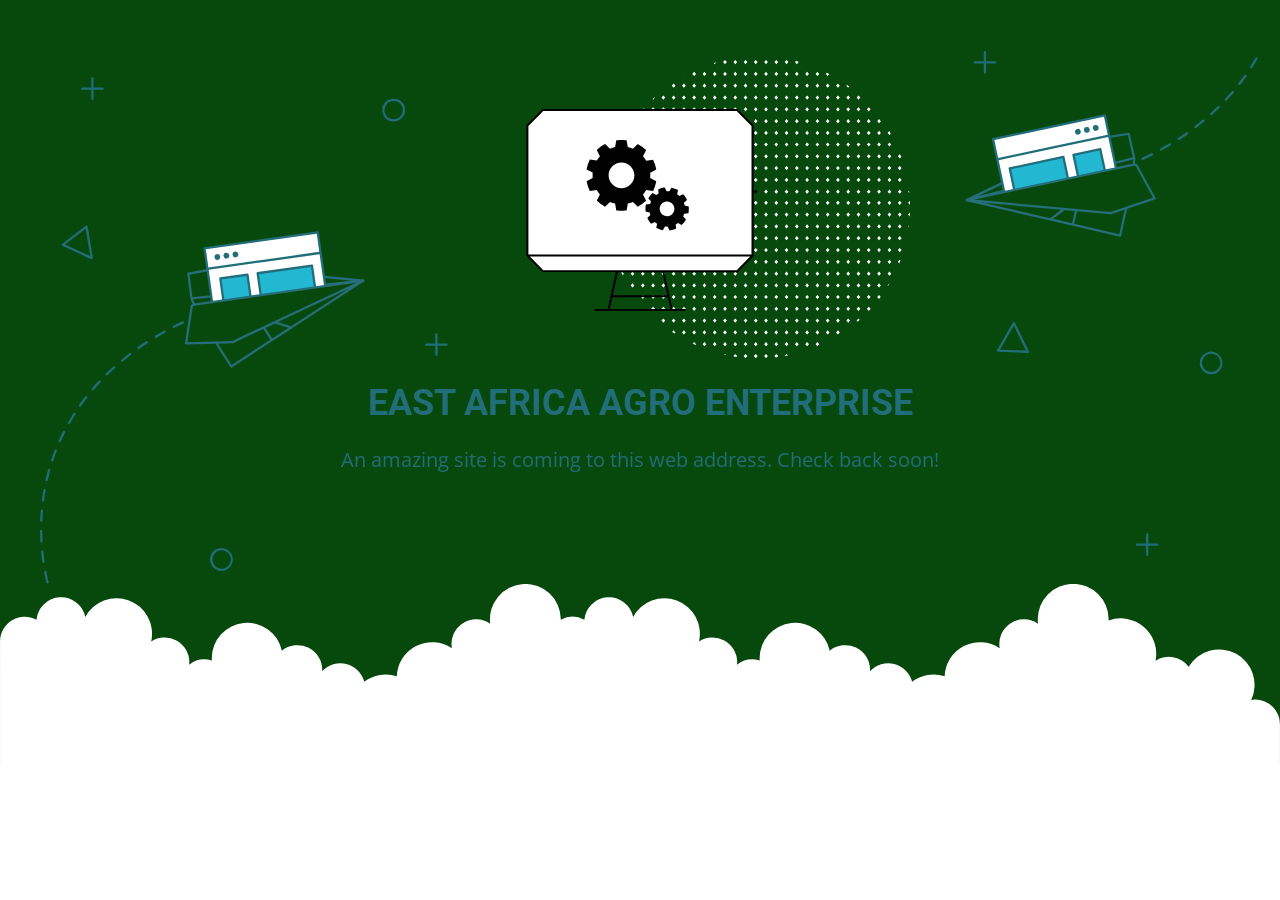
<file: pages/templates/pages/home.html>
<!DOCTYPE html>
<html lang="en">
<head>
    <meta charset="utf-8" />
    <meta name="viewport" content="width=device-width, initial-scale=1.0">
    <meta http-equiv="cache-control" content="no-store,max-age=0" />
    <meta name="robots" content="noindex" />
    <title>EAST AFRICA AGRO ENTERPRISE</title>
    <link href="https://fonts.googleapis.com/css?family=Open+Sans:400,700%7CRoboto:400,700" rel="stylesheet">
<style>
    * {
        box-sizing: border-box;
        -moz-box-sizing: border-box;
        -webkit-tap-highlight-color: transparent;
    }
    body {
        margin: 0;
        padding: 0;
        height: 100%;
        -webkit-text-size-adjust: 100%;
    }
    .fit-wide {
        position: relative;
        overflow: hidden;
        max-width: 1240px;
        margin: 0 auto;
        padding-top: 60px;
        padding-bottom: 60px;
        padding-left: 20px;
        padding-right: 20px;
    }
    .background-wrap { position: relative; }
    .background-wrap.cloud-blue { background-color: #07490c; }
    .background-wrap.white { background-color: #fff; }
    .title { 
        position: relative; 
        text-align: center;
        margin: 20px auto 10px;
    }
    .title--regular { font-family: 'Roboto', Arial, sans-serif; }
    .title--size-large { font-size: 36px; line-height: 46px; }
    .title--size-semimedium { font-size: 20px; line-height: 28px; }
    .title--weight-normal { font-weight: 400; }
    .title--weight-bold { font-weight: 700; }
    .title--subtitle { 
        padding-bottom: 40px; 
        font-family: 'Open Sans', Arial ,sans-serif; 
        text-align: center;
    }
    .error h1,
    .error p { color: #226d7a; }
    .error--bg__cover {
        position: absolute;
        top: 0;
        width: 100%;
    }
    .error--shape__clouds svg {
        display: block;
    }
    .abstract-half-dot--circle {
        z-index: 0;
        position: absolute;
        left: 15em;
        right: 0;
        width: 300px;
        height: 300px;
        margin: 0 auto;
    }
    .icon-graphic {
        z-index: 1;
        position: relative;
        width: 300px;
        height: 300px;
        margin: 0 auto;
    }
    @media screen and (max-width: 767px) {
        .error--bg__cover { display: none; }
        .abstract-half-dot--circle { left: 0; }
    }
</style>
</head>
<body>
    <div id="container">
        <section class="error content background-wrap cloud-blue">
            <div class="fit-wide">
                <div class="error--bg__cover">
                    <svg id="b84d9c26-c1f1-49ed-af6c-5d5d2e52a772" data-name="Layer 1" xmlns="http://www.w3.org/2000/svg" viewBox="0 0 1085.037 591.033"><title>bg_under_construction</title><path d="M44.929,591.033a1,1,0,0,1-.8-.395c-1.814-2.385-3.607-4.846-5.331-7.313a1,1,0,0,1,1.64-1.146c1.708,2.446,3.485,4.884,5.283,7.249a1,1,0,0,1-.795,1.605Zm-10.314-14.77a1,1,0,0,1-.843-.46c-1.619-2.533-3.207-5.131-4.719-7.722a1,1,0,0,1,1.727-1.008c1.5,2.567,3.072,5.143,4.677,7.651a1,1,0,0,1-.842,1.539ZM25.54,560.705a1,1,0,0,1-.885-.532c-1.406-2.657-2.776-5.375-4.069-8.083a1,1,0,0,1,1.8-.862c1.281,2.683,2.638,5.377,4.031,8.009a1,1,0,0,1-.882,1.468Zm-7.763-16.251a1,1,0,0,1-.92-.608c-1.18-2.759-2.317-5.584-3.38-8.391a1,1,0,1,1,1.87-.709c1.053,2.783,2.18,5.58,3.349,8.315a1,1,0,0,1-.526,1.313A1.012,1.012,0,0,1,17.777,544.454ZM11.4,527.612a1,1,0,0,1-.949-.686c-.943-2.851-1.836-5.76-2.657-8.649a1,1,0,0,1,1.924-.547c.813,2.862,1.7,5.744,2.632,8.569a1,1,0,0,1-.636,1.262A.983.983,0,0,1,11.4,527.612Zm-4.916-17.32a1,1,0,0,1-.972-.769c-.694-2.923-1.333-5.9-1.9-8.845a1,1,0,1,1,1.964-.377c.56,2.918,1.192,5.865,1.88,8.759a1,1,0,0,1-.742,1.2A.968.968,0,0,1,6.488,510.292ZM3.1,492.613a1,1,0,0,1-.988-.855c-.435-2.971-.808-5.992-1.11-8.978a1,1,0,1,1,1.99-.2c.3,2.957.668,5.947,1.1,8.89a1,1,0,0,1-.844,1.133A.918.918,0,0,1,3.1,492.613Zm-1.8-17.9a1,1,0,0,1-1-.945c-.166-3-.265-6.039-.294-9.041a1,1,0,0,1,.99-1.009H1a1,1,0,0,1,1,.99c.029,2.972.127,5.982.292,8.949a1,1,0,0,1-.944,1.054Zm-.17-17.994H1.085a1,1,0,0,1-.963-1.036c.11-3,.293-6.038.542-9.03a1,1,0,0,1,1.993.166c-.247,2.962-.427,5.968-.536,8.938A1,1,0,0,1,1.122,456.714Zm1.5-17.929a.976.976,0,0,1-.132-.009,1,1,0,0,1-.862-1.121c.392-2.977.859-5.983,1.391-8.938a1,1,0,1,1,1.968.353C4.462,432,4,434.97,3.613,437.915A1,1,0,0,1,2.623,438.785Zm3.189-17.707a1.03,1.03,0,0,1-.226-.025,1,1,0,0,1-.75-1.2c.673-2.928,1.427-5.878,2.239-8.765A1,1,0,1,1,9,411.63c-.8,2.857-1.55,5.775-2.216,8.672A1,1,0,0,1,5.812,421.078Zm4.871-17.317a1,1,0,0,1-.949-1.317c.952-2.845,1.986-5.706,3.077-8.5a1,1,0,1,1,1.863.727c-1.078,2.766-2.1,5.6-3.043,8.411A1,1,0,0,1,10.683,403.761Zm6.532-16.752a1.018,1.018,0,0,1-.408-.087,1,1,0,0,1-.5-1.322c1.227-2.742,2.54-5.488,3.9-8.16a1,1,0,0,1,1.782.906c-1.345,2.644-2.643,5.359-3.857,8.071A1,1,0,0,1,17.215,387.009Zm8.151-16.033a.988.988,0,0,1-.5-.132,1,1,0,0,1-.372-1.364c1.485-2.6,3.06-5.2,4.681-7.74a1,1,0,1,1,1.685,1.076c-1.6,2.513-3.161,5.089-4.63,7.656A1,1,0,0,1,25.366,370.976Zm9.678-15.163a1,1,0,0,1-.815-1.578c1.727-2.439,3.544-4.882,5.4-7.257a1,1,0,1,1,1.577,1.231c-1.836,2.35-3.634,4.767-5.343,7.182A1,1,0,0,1,35.044,355.813ZM46.116,341.63a1,1,0,0,1-.759-1.651c1.944-2.268,3.976-4.533,6.039-6.734a1,1,0,1,1,1.459,1.368c-2.043,2.179-4.055,4.422-5.979,6.668A1,1,0,0,1,46.116,341.63ZM58.424,328.5a1,1,0,0,1-.7-1.715c2.134-2.087,4.354-4.169,6.6-6.187a1,1,0,0,1,1.338,1.487c-2.224,2-4.423,4.062-6.537,6.13A1,1,0,0,1,58.424,328.5Zm13.385-12.041a1,1,0,0,1-.639-1.77c2.3-1.9,4.679-3.8,7.078-5.631a1,1,0,0,1,1.214,1.589c-2.377,1.818-4.738,3.7-7.016,5.582A1,1,0,0,1,71.809,316.456ZM86.116,305.52a1,1,0,0,1-.577-1.817c2.442-1.722,4.961-3.429,7.488-5.073a1,1,0,0,1,1.091,1.675c-2.507,1.632-5,3.325-7.427,5.033A1,1,0,0,1,86.116,305.52Zm15.1-9.827a1,1,0,0,1-.516-1.858c2.571-1.542,5.209-3.06,7.841-4.513a1,1,0,1,1,.966,1.751c-2.611,1.441-5.228,2.947-7.777,4.477A1,1,0,0,1,101.213,295.693Zm15.777-8.706a1,1,0,0,1-.452-1.893c2.7-1.366,5.445-2.688,8.152-3.932a1,1,0,0,1,.835,1.818c-2.684,1.233-5.4,2.544-8.085,3.9A1,1,0,0,1,116.99,286.987Z" fill="#226d7a"/><path d="M964.741,140.005a1,1,0,0,1-.418-1.909c2.685-1.233,5.4-2.545,8.084-3.9a1,1,0,1,1,.9,1.785c-2.7,1.365-5.444,2.688-8.152,3.932A1,1,0,0,1,964.741,140.005Zm16.086-8.126a1,1,0,0,1-.485-1.875c2.61-1.44,5.227-2.947,7.779-4.477a1,1,0,1,1,1.029,1.714c-2.572,1.544-5.211,3.062-7.841,4.514A1,1,0,0,1,980.827,131.879Zm15.449-9.27a1,1,0,0,1-.547-1.838c2.513-1.636,5.011-3.329,7.427-5.032a1,1,0,0,1,1.152,1.634c-2.435,1.718-4.955,3.425-7.487,5.074A1.006,1.006,0,0,1,996.276,122.609Zm14.717-10.383a1,1,0,0,1-.609-1.794c2.375-1.814,4.736-3.692,7.018-5.582a1,1,0,1,1,1.275,1.54c-2.3,1.907-4.683,3.8-7.078,5.631A1,1,0,0,1,1010.993,112.226Zm13.863-11.488a1,1,0,0,1-.669-1.744c2.221-2,4.42-4.06,6.536-6.13a1,1,0,0,1,1.4,1.43c-2.136,2.089-4.356,4.171-6.6,6.187A1,1,0,0,1,1024.856,100.738Zm12.864-12.59a1,1,0,0,1-.729-1.684c2.047-2.183,4.058-4.427,5.98-6.668a1,1,0,0,1,1.518,1.3c-1.941,2.264-3.973,4.529-6.039,6.734A1,1,0,0,1,1037.72,88.148Zm11.71-13.665a1,1,0,0,1-.787-1.616c1.83-2.342,3.627-4.758,5.343-7.182a1,1,0,0,1,1.633,1.156c-1.735,2.449-3.551,4.891-5.4,7.257A1,1,0,0,1,1049.43,74.483ZM1059.823,59.8a1,1,0,0,1-.842-1.538c1.6-2.506,3.158-5.082,4.631-7.656a1,1,0,1,1,1.736.993c-1.489,2.6-3.064,5.207-4.681,7.739A1,1,0,0,1,1059.823,59.8Zm8.93-15.613a1,1,0,0,1-.89-1.453c1.343-2.64,2.64-5.356,3.857-8.071a1,1,0,1,1,1.825.817c-1.23,2.746-2.542,5.491-3.9,8.16A1,1,0,0,1,1068.753,44.184Zm7.35-16.411a.986.986,0,0,1-.363-.069,1,1,0,0,1-.569-1.3c1.077-2.759,2.1-5.589,3.044-8.41a1,1,0,0,1,1.9.634c-.953,2.852-1.989,5.713-3.077,8.5A1,1,0,0,1,1076.1,27.773Zm5.707-17.055a.969.969,0,0,1-.271-.038,1,1,0,0,1-.693-1.233c.8-2.856,1.55-5.774,2.216-8.672a1,1,0,0,1,1.949.448c-.674,2.93-1.426,5.879-2.239,8.766A1,1,0,0,1,1081.81,10.718Z" fill="#226d7a"/><path d="M309.461,106.337a9.971,9.971,0,0,1-7.251-3.106h0a10.012,10.012,0,1,1,7.251,3.106Zm0-17.992a8,8,0,0,0-5.8,13.508h0a8,8,0,1,0,5.8-13.508Z" fill="#226d7a"/><path d="M158.863,499.538l-.261,0a10.019,10.019,0,1,1,.261,0Zm-.012-18a8.042,8.042,0,1,0,.208,0C158.99,481.539,158.92,481.538,158.851,481.538Z" fill="#226d7a"/><path d="M1024.863,327.538c-.087,0-.174,0-.261,0a9.927,9.927,0,1,1,.261,0Zm-.012-18a8,8,0,0,0-5.794,13.511h0a7.945,7.945,0,0,0,5.6,2.486,8.038,8.038,0,0,0,5.715-2.2,8,8,0,0,0-5.309-13.8Z" fill="#226d7a"/><path d="M45.272,226.85a1,1,0,0,1-.417-.09L19.49,215.14a1,1,0,0,1-.191-1.7l20.758-15.9a1,1,0,0,1,1.594.629l4.607,27.516a1,1,0,0,1-.986,1.165ZM21.835,214.014l22.139,10.142-4.021-24.018Z" fill="#226d7a"/><path d="M864.386,308.865h-.037l-26.128-.969a1,1,0,0,1-.828-1.5L851.37,282.25a.968.968,0,0,1,.9-.5,1,1,0,0,1,.863.564l12.152,25.114a1,1,0,0,1-.9,1.435Zm-24.429-2.906,22.8.845-10.606-21.92Z" fill="#226d7a"/><path d="M54.856,76.538h-8v-8a1,1,0,0,0-2,0v8h-8a1,1,0,0,0,0,2h8v8a1,1,0,0,0,2,0v-8h8a1,1,0,1,0,0-2Z" fill="#206d7a"/><path d="M355.856,300.538h-8v-8a1,1,0,0,0-2,0v8h-8a1,1,0,0,0,0,2h8v8a1,1,0,0,0,2,0v-8h8a1,1,0,0,0,0-2Z" fill="#206d7a"/><path d="M977.856,475.538h-8v-8a1,1,0,0,0-2,0v8h-8a1,1,0,0,0,0,2h8v8a1,1,0,0,0,2,0v-8h8a1,1,0,0,0,0-2Z" fill="#206d7a"/><path d="M835.856,53.538h-8v-8a1,1,0,0,0-2,0v8h-8a1,1,0,0,0,0,2h8v8a1,1,0,1,0,2,0v-8h8a1,1,0,0,0,0-2Z" fill="#206d7a"/><path d="M283.817,245.786c0-.022.013-.042.018-.064a1.045,1.045,0,0,0,.008-.2c0-.03.011-.056.008-.085,0-.011-.008-.019-.009-.029s0-.027,0-.04v0c0-.007-.006-.014-.008-.02a.985.985,0,0,0-.088-.253.787.787,0,0,0-.039-.07c-.006-.009-.006-.02-.012-.029s-.04-.036-.057-.058a.974.974,0,0,0-.121-.143.887.887,0,0,0-.078-.059.917.917,0,0,0-.086-.05.981.981,0,0,0-.137-.07.917.917,0,0,0-.119-.038.785.785,0,0,0-.082-.015c-.022,0-.041-.015-.063-.017L160,232.857a1.019,1.019,0,0,0-.281.013l-30.052,5.685a1,1,0,0,0-.807,1.1l2.662,21.56a1.015,1.015,0,0,0,.074.272l1.966,4.574-1.156.577a1,1,0,0,0-.542.745l-5,33a1,1,0,0,0,.989,1.15h.027l25.641-.706L166.5,321.225a1,1,0,0,0,.632.44.949.949,0,0,0,.212.023,1,1,0,0,0,.545-.161l35.45-23.063a.819.819,0,0,0,.091-.041c.024-.015.036-.038.057-.055L220.349,287.4a.985.985,0,0,0,.134-.086L283.4,246.376c.023-.014.035-.038.056-.054a.98.98,0,0,0,.136-.121.848.848,0,0,0,.06-.072c.019-.026.036-.051.052-.078a.98.98,0,0,0,.072-.154A.863.863,0,0,0,283.817,245.786ZM203.178,296.18l-5.9-9.233,8.092-3.811,12.136,3.725Zm16.509-10.74-11.631-3.57,62-29.2Zm-59.732-50.579L272.732,245.58,133.39,260l-2.427-19.656ZM133.767,268.2l1.536-.768a1,1,0,0,0,.472-1.289l-1.8-4.191,143.139-14.814L168.2,298.427l-39.18,1.078Zm33.874,51.1-11.788-18.532,12.615-.347a1,1,0,0,0,.4-.1l26.583-12.519,6.052,9.464Z" fill="#256e7a"/><polygon points="249.581 250.259 242.998 203.42 143.972 217.337 150.573 264.308 249.581 250.259" fill="#fff"/><path d="M149.583,264.448l1.98-.281-3.957-28.154,48.523-6.82,48.523-6.819,3.939,28.026,1.98-.281-6.583-46.838a1,1,0,0,0-1.129-.852l-99.026,13.918a1,1,0,0,0-.852,1.129Zm92.564-59.9,2.227,15.844-48.523,6.82-48.523,6.819L145.1,218.188Z" fill="#226d7a"/><polygon points="184.236 259.531 181.538 240.333 157.771 243.673 160.474 262.903 184.236 259.531" fill="#22b8d1"/><polygon points="240.67 251.524 237.983 232.4 190.45 239.08 193.146 258.267 240.67 251.524" fill="#22b8d1"/><path d="M194.137,258.126l-2.558-18.195,45.553-6.4,2.548,18.135,1.98-.281-2.687-19.122a1,1,0,0,0-1.129-.852l-47.533,6.681a1,1,0,0,0-.851,1.129l2.7,19.188Z" fill="#226d7a"/><path d="M161.464,262.762,158.9,244.524l21.787-3.062,2.558,18.21,1.981-.281-2.7-19.2a1,1,0,0,0-1.13-.851l-23.766,3.34a1,1,0,0,0-.851,1.129l2.7,19.231Z" fill="#226d7a"/><path d="M154.779,222.382a2.537,2.537,0,1,1-2.128,2.824,2.5,2.5,0,0,1,2.128-2.824" fill="#226d7a"/><path d="M162.7,221.269a2.537,2.537,0,1,1-2.128,2.823,2.5,2.5,0,0,1,2.128-2.823" fill="#226d7a"/><path d="M170.623,220.155a2.538,2.538,0,1,1-2.128,2.824,2.5,2.5,0,0,1,2.128-2.824" fill="#226d7a"/><path d="M134.855,267.538a1,1,0,0,1-.14-1.99l148-21a1,1,0,1,1,.282,1.98l-148,21A.988.988,0,0,1,134.855,267.538Z" fill="#256e7a"/><path d="M810.138,175.693a.98.98,0,0,0,.121.12c.025.02.049.038.075.056s.053.032.082.047a.991.991,0,0,0,.169.067c.025.008.044.026.07.032l73.125,16.944a.9.9,0,0,0,.155.036l19.6,4.542c.026.008.046.026.072.032a.859.859,0,0,0,.1.008l41.2,9.547a1,1,0,0,0,.568-.035.941.941,0,0,0,.191-.094,1,1,0,0,0,.443-.63l5.214-23.6,24.336-8.106.026-.009a1,1,0,0,0,.536-1.419l-15.986-29.3a1,1,0,0,0-.763-.515l-1.284-.147.283-4.97a.947.947,0,0,0-.024-.281l-4.872-21.17a1,1,0,0,0-1.136-.763l-30.185,4.936a1.007,1.007,0,0,0-.268.084L810.452,174.137c-.02.01-.034.027-.054.037s-.048.026-.072.042a.944.944,0,0,0-.1.078.92.92,0,0,0-.1.112c-.022.026-.045.048-.065.076s-.037.053-.052.082a.986.986,0,0,0-.065.177.621.621,0,0,0-.034.074c0,.01,0,.02,0,.031,0,.026-.01.051-.013.078a1,1,0,0,0,0,.268c0,.007,0,.015,0,.022v0c0,.013.01.024.013.037s0,.02,0,.031c.008.028.027.049.037.077a.931.931,0,0,0,.077.187.522.522,0,0,0,.038.054A1.1,1.1,0,0,0,810.138,175.693Zm76.289,15.826,10.131-7.651,8.907.814-2.39,10.7Zm-61.081-14.153L893.6,183.6l-9.709,7.333Zm126.492-59.155,4.442,19.3L820.409,171.618l102.31-48.645Zm22.056,54.928-37.186,12.387L816.825,174.579,956.4,139.544l-.259,4.554a1,1,0,0,0,.884,1.051l1.706.2Zm-68.871,22.689,2.45-10.963,29.261,2.672a1.009,1.009,0,0,0,.408-.048l11.972-3.988-4.738,21.446Z" fill="#256e7a"/><polygon points="843.764 168.096 833.93 121.83 931.745 101.039 941.606 147.435 843.764 168.096" fill="#fff"/><path d="M932.723,100.831a1,1,0,0,0-1.186-.77l-97.815,20.791a1,1,0,0,0-.77,1.186l9.834,46.265,1.957-.413-5.885-27.683,47.93-10.188,47.929-10.187,5.911,27.809,1.957-.413Zm-1.749,1.394,3.327,15.65-47.929,10.188-47.93,10.188L835.116,122.6Z" fill="#226d7a"/><polygon points="908.34 154.46 904.309 135.496 927.785 130.506 931.822 149.501 908.34 154.46" fill="#22b8d1"/><polygon points="852.57 166.237 848.555 147.347 895.506 137.367 899.534 156.319 852.57 166.237" fill="#22b8d1"/><path d="M898.556,156.526l-3.82-17.972-44.995,9.563,3.807,17.913-1.956.414-4.016-18.889a1,1,0,0,1,.771-1.186l46.951-9.98a1,1,0,0,1,1.186.771l4.029,18.953Z" fill="#226d7a"/><path d="M930.844,149.708l-3.829-18.015-21.52,4.574,3.824,17.986-1.957.413L903.331,135.7a1,1,0,0,1,.77-1.186l23.476-4.99a1,1,0,0,1,1.186.771l4.037,19Z" fill="#226d7a"/><path d="M923.315,109.476a2.538,2.538,0,1,0,2.965,1.926,2.5,2.5,0,0,0-2.965-1.926" fill="#226d7a"/><path d="M915.489,111.139a2.538,2.538,0,1,0,2.966,1.926,2.5,2.5,0,0,0-2.966-1.926" fill="#226d7a"/><path d="M907.664,112.8a2.537,2.537,0,1,0,2.965,1.925,2.5,2.5,0,0,0-2.965-1.925" fill="#226d7a"/><path d="M957.482,145.094a1,1,0,0,0-.55-1.918L810.675,174.062a1,1,0,1,0,.413,1.957l146.257-30.885A1.075,1.075,0,0,0,957.482,145.094Z" fill="#256e7a"/></svg>
                </div>
                <div>
                    <div class="abstract-half-dot--circle">
                        <svg id="a57f7293-9654-4013-9c82-7cad22fc3689" data-name="Layer 1" xmlns="http://www.w3.org/2000/svg" viewBox="0 0 300 298.181"><title>circle_dots</title><polygon points="145.742 133.848 147.581 131.734 145.742 129.621 143.904 131.734 145.742 133.848" fill="#black"/><polygon points="145.742 122.041 147.581 119.928 145.742 117.814 143.904 119.928 145.742 122.041" fill="#fff"/><polygon points="145.742 110.235 147.581 108.122 145.742 106.008 143.904 108.122 145.742 110.235" fill="#fff"/><polygon points="145.742 98.429 147.581 96.316 145.742 94.202 143.904 96.316 145.742 98.429" fill="#fff"/><polygon points="145.742 86.624 147.581 84.51 145.742 82.396 143.904 84.51 145.742 86.624" fill="#fff"/><polygon points="156.015 129.621 154.177 131.734 156.015 133.848 157.854 131.734 156.015 129.621" fill="#fff"/><polygon points="156.015 117.814 154.177 119.928 156.015 122.041 157.854 119.928 156.015 117.814" fill="#fff"/><polygon points="156.015 106.008 154.177 108.122 156.015 110.235 157.854 108.122 156.015 106.008" fill="#fff"/><polygon points="156.015 94.202 154.177 96.316 156.015 98.429 157.854 96.316 156.015 94.202" fill="#fff"/><polygon points="156.015 82.396 154.177 84.51 156.015 86.624 157.854 84.51 156.015 82.396" fill="#fff"/><polygon points="166.288 129.621 164.45 131.734 166.288 133.848 168.13 131.734 166.288 129.621" fill="#fff"/><polygon points="166.288 117.814 164.45 119.928 166.288 122.041 168.13 119.928 166.288 117.814" fill="#fff"/><polygon points="166.288 106.008 164.45 108.122 166.288 110.235 168.13 108.122 166.288 106.008" fill="#fff"/><polygon points="166.288 94.202 164.45 96.316 166.288 98.429 168.13 96.316 166.288 94.202" fill="#fff"/><polygon points="168.128 84.51 166.288 82.396 164.45 84.51 166.288 86.624 168.128 84.51" fill="#fff"/><polygon points="176.563 129.621 174.724 131.734 176.563 133.848 178.401 131.734 176.563 129.621" fill="#fff"/><polygon points="176.563 117.814 174.724 119.928 176.563 122.041 178.401 119.928 176.563 117.814" fill="#fff"/><polygon points="176.563 106.008 174.724 108.122 176.563 110.235 178.401 108.122 176.563 106.008" fill="#fff"/><polygon points="176.563 94.202 174.724 96.316 176.563 98.429 178.401 96.316 176.563 94.202" fill="#fff"/><polygon points="176.563 82.396 174.724 84.51 176.563 86.624 178.401 84.51 176.563 82.396" fill="#fff"/><polygon points="186.835 129.621 184.997 131.734 186.835 133.848 188.674 131.734 186.835 129.621" fill="#fff"/><polygon points="186.835 117.814 184.997 119.928 186.835 122.041 188.674 119.928 186.835 117.814" fill="#fff"/><polygon points="186.835 106.008 184.997 108.122 186.835 110.235 188.674 108.122 186.835 106.008" fill="#fff"/><polygon points="186.835 94.202 184.997 96.316 186.835 98.429 188.674 96.316 186.835 94.202" fill="#fff"/><polygon points="186.835 82.396 184.997 84.51 186.835 86.624 188.674 84.51 186.835 82.396" fill="#fff"/><polygon points="197.11 129.621 195.268 131.734 197.11 133.848 198.948 131.734 197.11 129.621" fill="#fff"/><polygon points="197.11 117.814 195.268 119.928 197.11 122.041 198.948 119.928 197.11 117.814" fill="#fff"/><polygon points="197.11 106.008 195.268 108.122 197.11 110.235 198.948 108.122 197.11 106.008" fill="#fff"/><polygon points="197.11 94.202 195.268 96.316 197.11 98.429 198.948 96.316 197.11 94.202" fill="#fff"/><polygon points="197.11 82.396 195.27 84.51 197.11 86.624 198.948 84.51 197.11 82.396" fill="#fff"/><polygon points="207.383 129.621 205.545 131.734 207.383 133.848 209.221 131.734 207.383 129.621" fill="#fff"/><polygon points="207.383 117.814 205.545 119.928 207.383 122.041 209.221 119.928 207.383 117.814" fill="#fff"/><polygon points="207.383 106.008 205.545 108.122 207.383 110.235 209.221 108.122 207.383 106.008" fill="#fff"/><polygon points="207.383 94.202 205.545 96.316 207.383 98.429 209.221 96.316 207.383 94.202" fill="#fff"/><polygon points="207.383 82.396 205.545 84.51 207.383 86.624 209.221 84.51 207.383 82.396" fill="#fff"/><polygon points="217.656 129.621 215.817 131.734 217.656 133.848 219.497 131.734 217.656 129.621" fill="#fff"/><polygon points="217.656 117.814 215.817 119.928 217.656 122.041 219.497 119.928 217.656 117.814" fill="#fff"/><polygon points="217.656 106.008 215.817 108.122 217.656 110.235 219.497 108.122 217.656 106.008" fill="#fff"/><polygon points="217.656 94.202 215.817 96.316 217.656 98.429 219.497 96.316 217.656 94.202" fill="#fff"/><polygon points="219.496 84.51 217.656 82.396 215.817 84.51 217.656 86.624 219.496 84.51" fill="#fff"/><polygon points="227.93 129.621 226.092 131.734 227.93 133.848 229.769 131.734 227.93 129.621" fill="#fff"/><polygon points="227.93 117.814 226.092 119.928 227.93 122.041 229.769 119.928 227.93 117.814" fill="#fff"/><polygon points="227.93 106.008 226.092 108.122 227.93 110.235 229.769 108.122 227.93 106.008" fill="#fff"/><polygon points="227.93 94.202 226.092 96.316 227.93 98.429 229.769 96.316 227.93 94.202" fill="#fff"/><polygon points="227.93 82.396 226.092 84.51 227.93 86.624 229.769 84.51 227.93 82.396" fill="#fff"/><polygon points="238.203 129.621 236.365 131.734 238.203 133.848 240.042 131.734 238.203 129.621" fill="#fff"/><polygon points="238.203 117.814 236.365 119.928 238.203 122.041 240.042 119.928 238.203 117.814" fill="#fff"/><polygon points="238.203 106.008 236.365 108.122 238.203 110.235 240.042 108.122 238.203 106.008" fill="#fff"/><polygon points="238.203 94.202 236.365 96.316 238.203 98.429 240.042 96.316 238.203 94.202" fill="#fff"/><polygon points="238.203 82.396 236.365 84.51 238.203 86.624 240.042 84.51 238.203 82.396" fill="#fff"/><polygon points="248.478 133.848 250.316 131.734 248.478 129.621 246.636 131.734 248.478 133.848" fill="#fff"/><polygon points="248.478 122.041 250.316 119.928 248.478 117.814 246.636 119.928 248.478 122.041" fill="#fff"/><polygon points="248.478 110.235 250.316 108.122 248.478 106.008 246.636 108.122 248.478 110.235" fill="#fff"/><polygon points="248.478 98.429 250.316 96.316 248.478 94.202 246.636 96.316 248.478 98.429" fill="#fff"/><polygon points="246.638 84.51 248.478 86.624 250.316 84.51 248.478 82.396 246.638 84.51" fill="#fff"/><polygon points="258.751 129.621 256.912 131.734 258.751 133.848 260.589 131.734 258.751 129.621" fill="#fff"/><polygon points="258.751 117.814 256.912 119.928 258.751 122.041 260.589 119.928 258.751 117.814" fill="#fff"/><polygon points="258.751 106.008 256.912 108.122 258.751 110.235 260.589 108.122 258.751 106.008" fill="#fff"/><polygon points="258.751 94.202 256.912 96.316 258.751 98.429 260.589 96.316 258.751 94.202" fill="#fff"/><polygon points="258.751 82.396 256.912 84.51 258.751 86.624 260.589 84.51 258.751 82.396" fill="#fff"/><polygon points="269.023 129.621 267.185 131.734 269.023 133.848 270.865 131.734 269.023 129.621" fill="#fff"/><polygon points="269.023 117.814 267.185 119.928 269.023 122.041 270.865 119.928 269.023 117.814" fill="#fff"/><polygon points="269.023 106.008 267.185 108.122 269.023 110.235 270.865 108.122 269.023 106.008" fill="#fff"/><polygon points="269.023 94.202 267.185 96.316 269.023 98.429 270.865 96.316 269.023 94.202" fill="#fff"/><polygon points="270.863 84.51 269.023 82.396 267.185 84.51 269.023 86.624 270.863 84.51" fill="#fff"/><polygon points="145.742 75.064 147.581 72.95 145.742 70.837 143.904 72.95 145.742 75.064" fill="#fff"/><polygon points="145.742 63.258 147.581 61.144 145.742 59.031 143.904 61.144 145.742 63.258" fill="#fff"/><polygon points="145.742 51.452 147.581 49.338 145.742 47.225 143.904 49.338 145.742 51.452" fill="#fff"/><polygon points="145.742 39.646 147.581 37.532 145.742 35.419 143.904 37.532 145.742 39.646" fill="#fff"/><polygon points="145.742 27.84 147.581 25.726 145.742 23.612 143.904 25.726 145.742 27.84" fill="#fff"/><polygon points="147.581 13.92 145.742 11.806 143.904 13.92 145.742 16.033 147.581 13.92" fill="#fff"/><polygon points="143.904 2.114 145.742 4.227 147.581 2.114 145.742 0 143.904 2.114" fill="#fff"/><polygon points="156.015 70.837 154.177 72.95 156.015 75.064 157.854 72.95 156.015 70.837" fill="#fff"/><polygon points="156.015 59.031 154.177 61.144 156.015 63.258 157.854 61.144 156.015 59.031" fill="#fff"/><polygon points="156.015 47.225 154.177 49.338 156.015 51.452 157.854 49.338 156.015 47.225" fill="#fff"/><polygon points="156.015 35.419 154.177 37.532 156.015 39.646 157.854 37.532 156.015 35.419" fill="#fff"/><polygon points="156.015 23.612 154.177 25.726 156.015 27.84 157.854 25.726 156.015 23.612" fill="#fff"/><polygon points="156.015 11.806 154.177 13.92 156.015 16.033 157.854 13.92 156.015 11.806" fill="#fff"/><polygon points="156.015 0 154.177 2.114 156.015 4.227 157.854 2.114 156.015 0" fill="#fff"/><polygon points="166.288 70.837 164.45 72.95 166.288 75.064 168.13 72.95 166.288 70.837" fill="#fff"/><polygon points="166.288 59.031 164.45 61.144 166.288 63.258 168.13 61.144 166.288 59.031" fill="#fff"/><polygon points="166.288 47.225 164.45 49.338 166.288 51.452 168.13 49.338 166.288 47.225" fill="#fff"/><polygon points="166.288 35.419 164.45 37.532 166.288 39.646 168.13 37.532 166.288 35.419" fill="#fff"/><polygon points="166.288 23.612 164.45 25.726 166.288 27.84 168.13 25.726 166.288 23.612" fill="#fff"/><polygon points="166.288 11.806 164.45 13.92 166.288 16.033 168.13 13.92 166.288 11.806" fill="#fff"/><polygon points="166.288 0 164.45 2.114 166.288 4.227 168.13 2.114 166.288 0" fill="#fff"/><polygon points="176.563 70.837 174.724 72.95 176.563 75.064 178.401 72.95 176.563 70.837" fill="#fff"/><polygon points="176.563 59.031 174.724 61.144 176.563 63.258 178.401 61.144 176.563 59.031" fill="#fff"/><polygon points="176.563 47.225 174.724 49.338 176.563 51.452 178.401 49.338 176.563 47.225" fill="#fff"/><polygon points="176.563 35.419 174.724 37.532 176.563 39.646 178.401 37.532 176.563 35.419" fill="#fff"/><polygon points="176.563 23.612 174.724 25.726 176.563 27.84 178.401 25.726 176.563 23.612" fill="#fff"/><polygon points="176.563 11.806 174.724 13.92 176.563 16.033 178.401 13.92 176.563 11.806" fill="#fff"/><polygon points="176.563 0 174.724 2.114 176.563 4.227 178.401 2.114 176.563 0" fill="#fff"/><polygon points="186.835 70.837 184.997 72.95 186.835 75.064 188.674 72.95 186.835 70.837" fill="#fff"/><polygon points="186.835 59.031 184.997 61.144 186.835 63.258 188.674 61.144 186.835 59.031" fill="#fff"/><polygon points="186.835 47.225 184.997 49.338 186.835 51.452 188.674 49.338 186.835 47.225" fill="#fff"/><polygon points="186.835 35.419 184.997 37.532 186.835 39.646 188.674 37.532 186.835 35.419" fill="#fff"/><polygon points="186.835 23.612 184.997 25.726 186.835 27.84 188.674 25.726 186.835 23.612" fill="#fff"/><polygon points="186.835 11.806 184.997 13.92 186.835 16.033 188.674 13.92 186.835 11.806" fill="#fff"/><path d="M186.835,4.227l1.839-2.113-.31-.356c-.826-.225-1.651-.45-2.483-.661L185,2.114Z" fill="#fff"/><polygon points="197.11 70.837 195.268 72.95 197.11 75.064 198.948 72.95 197.11 70.837" fill="#fff"/><polygon points="197.11 59.031 195.268 61.144 197.11 63.258 198.948 61.144 197.11 59.031" fill="#fff"/><polygon points="197.11 47.225 195.268 49.338 197.11 51.452 198.948 49.338 197.11 47.225" fill="#fff"/><polygon points="197.11 35.419 195.268 37.532 197.11 39.646 198.948 37.532 197.11 35.419" fill="#fff"/><polygon points="197.11 23.612 195.268 25.726 197.11 27.84 198.948 25.726 197.11 23.612" fill="#fff"/><polygon points="197.11 11.806 195.268 13.92 197.11 16.033 198.948 13.92 197.11 11.806" fill="#fff"/><polygon points="207.383 70.837 205.545 72.95 207.383 75.064 209.221 72.95 207.383 70.837" fill="#fff"/><polygon points="207.383 59.031 205.545 61.144 207.383 63.258 209.221 61.144 207.383 59.031" fill="#fff"/><polygon points="207.383 47.225 205.545 49.338 207.383 51.452 209.221 49.338 207.383 47.225" fill="#fff"/><polygon points="207.383 35.419 205.545 37.532 207.383 39.646 209.221 37.532 207.383 35.419" fill="#fff"/><polygon points="207.383 23.612 205.545 25.726 207.383 27.84 209.221 25.726 207.383 23.612" fill="#fff"/><polygon points="207.383 11.806 205.545 13.92 207.383 16.033 209.221 13.92 207.383 11.806" fill="#fff"/><polygon points="217.656 70.837 215.817 72.95 217.656 75.064 219.497 72.95 217.656 70.837" fill="#fff"/><polygon points="217.656 59.031 215.817 61.144 217.656 63.258 219.497 61.144 217.656 59.031" fill="#fff"/><polygon points="217.656 47.225 215.817 49.338 217.656 51.452 219.497 49.338 217.656 47.225" fill="#fff"/><polygon points="217.656 35.419 215.817 37.532 217.656 39.646 219.497 37.532 217.656 35.419" fill="#fff"/><polygon points="217.656 23.612 215.817 25.726 217.656 27.84 219.497 25.726 217.656 23.612" fill="#fff"/><path d="M217.656,16.033l1.753-2.011c-.842-.445-1.685-.887-2.535-1.317l-1.057,1.215Z" fill="#fff"/><polygon points="227.93 70.837 226.092 72.95 227.93 75.064 229.769 72.95 227.93 70.837" fill="#fff"/><polygon points="227.93 59.031 226.092 61.144 227.93 63.258 229.769 61.144 227.93 59.031" fill="#fff"/><polygon points="227.93 47.225 226.092 49.338 227.93 51.452 229.769 49.338 227.93 47.225" fill="#fff"/><polygon points="227.93 35.419 226.092 37.532 227.93 39.646 229.769 37.532 227.93 35.419" fill="#fff"/><polygon points="227.93 23.612 226.092 25.726 227.93 27.84 229.769 25.726 227.93 23.612" fill="#fff"/><polygon points="238.203 70.837 236.365 72.95 238.203 75.064 240.042 72.95 238.203 70.837" fill="#fff"/><polygon points="238.203 59.031 236.365 61.144 238.203 63.258 240.042 61.144 238.203 59.031" fill="#fff"/><polygon points="238.203 47.225 236.365 49.338 238.203 51.452 240.042 49.338 238.203 47.225" fill="#fff"/><polygon points="238.203 35.419 236.365 37.532 238.203 39.646 240.042 37.532 238.203 35.419" fill="#fff"/><path d="M236.365,25.726,238.2,27.84l1.084-1.246c-.744-.555-1.5-1.1-2.25-1.641Z" fill="#fff"/><polygon points="248.478 75.064 250.316 72.95 248.478 70.837 246.636 72.95 248.478 75.064" fill="#fff"/><polygon points="248.478 63.258 250.316 61.144 248.478 59.031 246.636 61.144 248.478 63.258" fill="#fff"/><polygon points="250.316 49.338 248.478 47.225 246.636 49.338 248.478 51.452 250.316 49.338" fill="#fff"/><polygon points="246.636 37.532 248.478 39.646 250.316 37.532 248.478 35.419 246.636 37.532" fill="#fff"/><polygon points="258.751 70.837 256.912 72.95 258.751 75.064 260.589 72.95 258.751 70.837" fill="#fff"/><polygon points="258.751 59.031 256.912 61.144 258.751 63.258 260.589 61.144 258.751 59.031" fill="#fff"/><polygon points="258.751 47.225 256.912 49.338 258.751 51.452 260.589 49.338 258.751 47.225" fill="#fff"/><polygon points="269.023 70.837 267.185 72.95 269.023 75.064 270.865 72.95 269.023 70.837" fill="#fff"/><polygon points="269.023 59.031 267.185 61.144 269.023 63.258 270.865 61.144 269.023 59.031" fill="#fff"/><polygon points="279.445 129.621 277.607 131.734 279.445 133.848 281.284 131.734 279.445 129.621" fill="#fff"/><polygon points="279.445 117.814 277.607 119.928 279.445 122.041 281.284 119.928 279.445 117.814" fill="#fff"/><polygon points="279.445 106.008 277.607 108.122 279.445 110.235 281.284 108.122 279.445 106.008" fill="#fff"/><polygon points="279.445 94.202 277.607 96.316 279.445 98.429 281.284 96.316 279.445 94.202" fill="#fff"/><polygon points="279.445 82.396 277.607 84.51 279.445 86.624 281.284 84.51 279.445 82.396" fill="#fff"/><polygon points="289.718 129.621 287.88 131.734 289.718 133.848 291.56 131.734 289.718 129.621" fill="#fff"/><polygon points="289.718 117.814 287.88 119.928 289.718 122.041 291.56 119.928 289.718 117.814" fill="#fff"/><polygon points="289.718 106.008 287.88 108.122 289.718 110.235 291.56 108.122 289.718 106.008" fill="#fff"/><path d="M287.88,96.316l1.838,2.113,1.515-1.739c-.151-.422-.3-.846-.451-1.267L289.718,94.2Z" fill="#fff"/><path d="M299.092,130.656l-.938,1.078,1.192,1.37Q299.229,131.877,299.092,130.656Z" fill="#fff"/><path d="M279.445,75.064l1.241-1.427q-.721-1.278-1.466-2.541l-1.613,1.854Z" fill="#fff"/><polygon points="1.838 129.621 0 131.734 1.838 133.848 3.677 131.734 1.838 129.621" fill="#fff"/><polygon points="1.838 117.814 0 119.928 1.838 122.041 3.677 119.928 1.838 117.814" fill="#fff"/><path d="M1.838,110.235l1.839-2.113-1.534-1.764q-.456,1.6-.876,3.22Z" fill="#fff"/><polygon points="12.113 129.621 10.271 131.734 12.113 133.848 13.951 131.734 12.113 129.621" fill="#fff"/><polygon points="12.113 117.814 10.271 119.928 12.113 122.041 13.951 119.928 12.113 117.814" fill="#fff"/><polygon points="12.113 106.008 10.271 108.122 12.113 110.235 13.951 108.122 12.113 106.008" fill="#fff"/><polygon points="12.113 94.202 10.271 96.316 12.113 98.429 13.951 96.316 12.113 94.202" fill="#fff"/><polygon points="12.113 82.396 10.273 84.51 12.113 86.624 13.951 84.51 12.113 82.396" fill="#fff"/><polygon points="22.533 129.621 20.695 131.734 22.533 133.848 24.371 131.734 22.533 129.621" fill="#fff"/><polygon points="22.533 117.814 20.695 119.928 22.533 122.041 24.371 119.928 22.533 117.814" fill="#fff"/><polygon points="22.533 106.008 20.695 108.122 22.533 110.235 24.371 108.122 22.533 106.008" fill="#fff"/><polygon points="22.533 94.202 20.695 96.316 22.533 98.429 24.371 96.316 22.533 94.202" fill="#fff"/><polygon points="22.533 82.396 20.695 84.51 22.533 86.624 24.371 84.51 22.533 82.396" fill="#fff"/><polygon points="32.808 129.621 30.966 131.734 32.808 133.848 34.646 131.734 32.808 129.621" fill="#fff"/><polygon points="32.808 117.814 30.966 119.928 32.808 122.041 34.646 119.928 32.808 117.814" fill="#fff"/><polygon points="32.808 106.008 30.966 108.122 32.808 110.235 34.646 108.122 32.808 106.008" fill="#fff"/><polygon points="32.808 94.202 30.966 96.316 32.808 98.429 34.646 96.316 32.808 94.202" fill="#fff"/><polygon points="32.808 82.396 30.968 84.51 32.808 86.624 34.646 84.51 32.808 82.396" fill="#fff"/><polygon points="43.08 129.621 41.242 131.734 43.08 133.848 44.919 131.734 43.08 129.621" fill="#fff"/><polygon points="43.08 117.814 41.242 119.928 43.08 122.041 44.919 119.928 43.08 117.814" fill="#fff"/><polygon points="43.08 106.008 41.242 108.122 43.08 110.235 44.919 108.122 43.08 106.008" fill="#fff"/><polygon points="43.08 94.202 41.242 96.316 43.08 98.429 44.919 96.316 43.08 94.202" fill="#fff"/><polygon points="43.08 82.396 41.242 84.51 43.08 86.624 44.919 84.51 43.08 82.396" fill="#fff"/><polygon points="53.353 129.621 51.515 131.734 53.353 133.848 55.195 131.734 53.353 129.621" fill="#fff"/><polygon points="53.353 117.814 51.515 119.928 53.353 122.041 55.195 119.928 53.353 117.814" fill="#fff"/><polygon points="53.353 106.008 51.515 108.122 53.353 110.235 55.195 108.122 53.353 106.008" fill="#fff"/><polygon points="53.353 94.202 51.515 96.316 53.353 98.429 55.195 96.316 53.353 94.202" fill="#fff"/><polygon points="55.193 84.51 53.353 82.396 51.515 84.51 53.353 86.624 55.193 84.51" fill="#fff"/><polygon points="63.628 129.621 61.789 131.734 63.628 133.848 65.466 131.734 63.628 129.621" fill="#fff"/><polygon points="63.628 117.814 61.789 119.928 63.628 122.041 65.466 119.928 63.628 117.814" fill="#fff"/><polygon points="63.628 106.008 61.789 108.122 63.628 110.235 65.466 108.122 63.628 106.008" fill="#fff"/><polygon points="63.628 94.202 61.789 96.316 63.628 98.429 65.466 96.316 63.628 94.202" fill="#fff"/><polygon points="63.628 82.396 61.789 84.51 63.628 86.624 65.466 84.51 63.628 82.396" fill="#fff"/><polygon points="73.901 129.621 72.062 131.734 73.901 133.848 75.739 131.734 73.901 129.621" fill="#fff"/><polygon points="73.901 117.814 72.062 119.928 73.901 122.041 75.739 119.928 73.901 117.814" fill="#fff"/><polygon points="73.901 106.008 72.062 108.122 73.901 110.235 75.739 108.122 73.901 106.008" fill="#fff"/><polygon points="73.901 94.202 72.062 96.316 73.901 98.429 75.739 96.316 73.901 94.202" fill="#fff"/><polygon points="73.901 82.396 72.062 84.51 73.901 86.624 75.739 84.51 73.901 82.396" fill="#fff"/><polygon points="84.174 129.621 82.335 131.734 84.174 133.848 86.015 131.734 84.174 129.621" fill="#fff"/><polygon points="84.174 117.814 82.335 119.928 84.174 122.041 86.015 119.928 84.174 117.814" fill="#fff"/><polygon points="84.174 106.008 82.335 108.122 84.174 110.235 86.015 108.122 84.174 106.008" fill="#fff"/><polygon points="84.174 94.202 82.335 96.316 84.174 98.429 86.015 96.316 84.174 94.202" fill="#fff"/><polygon points="86.014 84.51 84.174 82.396 82.335 84.51 84.174 86.624 86.014 84.51" fill="#fff"/><polygon points="94.448 129.621 92.61 131.734 94.448 133.848 96.286 131.734 94.448 129.621" fill="#fff"/><polygon points="94.448 117.814 92.61 119.928 94.448 122.041 96.286 119.928 94.448 117.814" fill="#fff"/><polygon points="94.448 106.008 92.61 108.122 94.448 110.235 96.286 108.122 94.448 106.008" fill="#fff"/><polygon points="94.448 94.202 92.61 96.316 94.448 98.429 96.286 96.316 94.448 94.202" fill="#fff"/><polygon points="94.448 82.396 92.61 84.51 94.448 86.624 96.286 84.51 94.448 82.396" fill="#fff"/><polygon points="104.721 129.621 102.883 131.734 104.721 133.848 106.559 131.734 104.721 129.621" fill="#fff"/><polygon points="104.721 117.814 102.883 119.928 104.721 122.041 106.559 119.928 104.721 117.814" fill="#fff"/><polygon points="104.721 106.008 102.883 108.122 104.721 110.235 106.559 108.122 104.721 106.008" fill="#fff"/><polygon points="104.721 94.202 102.883 96.316 104.721 98.429 106.559 96.316 104.721 94.202" fill="#fff"/><polygon points="104.721 82.396 102.883 84.51 104.721 86.624 106.559 84.51 104.721 82.396" fill="#fff"/><polygon points="114.996 129.621 113.154 131.734 114.996 133.848 116.834 131.734 114.996 129.621" fill="#fff"/><polygon points="114.996 117.814 113.154 119.928 114.996 122.041 116.834 119.928 114.996 117.814" fill="#fff"/><polygon points="114.996 106.008 113.154 108.122 114.996 110.235 116.834 108.122 114.996 106.008" fill="#fff"/><polygon points="114.996 94.202 113.154 96.316 114.996 98.429 116.834 96.316 114.996 94.202" fill="#fff"/><polygon points="114.996 82.396 113.156 84.51 114.996 86.624 116.834 84.51 114.996 82.396" fill="#fff"/><polygon points="125.268 133.848 127.107 131.734 125.268 129.621 123.43 131.734 125.268 133.848" fill="#fff"/><polygon points="125.268 122.041 127.107 119.928 125.268 117.814 123.43 119.928 125.268 122.041" fill="#fff"/><polygon points="125.268 110.235 127.107 108.122 125.268 106.008 123.43 108.122 125.268 110.235" fill="#fff"/><polygon points="125.268 98.429 127.107 96.316 125.268 94.202 123.43 96.316 125.268 98.429" fill="#fff"/><polygon points="125.268 86.624 127.107 84.51 125.268 82.396 123.43 84.51 125.268 86.624" fill="#fff"/><polygon points="135.541 133.848 137.383 131.734 135.541 129.621 133.703 131.734 135.541 133.848" fill="#fff"/><polygon points="135.541 122.041 137.383 119.928 135.541 117.814 133.703 119.928 135.541 122.041" fill="#fff"/><polygon points="135.541 110.235 137.383 108.122 135.541 106.008 133.703 108.122 135.541 110.235" fill="#fff"/><polygon points="135.541 98.429 137.383 96.316 135.541 94.202 133.703 96.316 135.541 98.429" fill="#fff"/><polygon points="135.541 86.624 137.381 84.51 135.541 82.396 133.703 84.51 135.541 86.624" fill="#fff"/><polygon points="22.533 70.837 20.695 72.95 22.533 75.064 24.371 72.95 22.533 70.837" fill="#fff"/><path d="M22.533,63.258l1.838-2.114-.387-.445c-.55.779-1.1,1.559-1.634,2.349Z" fill="#fff"/><polygon points="32.808 70.837 30.966 72.95 32.808 75.064 34.646 72.95 32.808 70.837" fill="#fff"/><polygon points="32.808 59.031 30.966 61.144 32.808 63.258 34.646 61.144 32.808 59.031" fill="#fff"/><path d="M32.808,51.452l1.838-2.114-.9-1.037c-.616.7-1.222,1.416-1.825,2.132Z" fill="#fff"/><polygon points="43.08 70.837 41.242 72.95 43.08 75.064 44.919 72.95 43.08 70.837" fill="#fff"/><polygon points="43.08 59.031 41.242 61.144 43.08 63.258 44.919 61.144 43.08 59.031" fill="#fff"/><polygon points="43.08 47.225 41.242 49.338 43.08 51.452 44.919 49.338 43.08 47.225" fill="#fff"/><path d="M43.08,39.646l1.839-2.114-.342-.393q-1.016.947-2.015,1.911Z" fill="#fff"/><polygon points="53.353 70.837 51.515 72.95 53.353 75.064 55.195 72.95 53.353 70.837" fill="#fff"/><polygon points="53.353 59.031 51.515 61.144 53.353 63.258 55.195 61.144 53.353 59.031" fill="#fff"/><polygon points="53.353 47.225 51.515 49.338 53.353 51.452 55.195 49.338 53.353 47.225" fill="#fff"/><polygon points="53.353 35.419 51.515 37.532 53.353 39.646 55.195 37.532 53.353 35.419" fill="#fff"/><polygon points="63.628 70.837 61.789 72.95 63.628 75.064 65.466 72.95 63.628 70.837" fill="#fff"/><polygon points="63.628 59.031 61.789 61.144 63.628 63.258 65.466 61.144 63.628 59.031" fill="#fff"/><polygon points="63.628 47.225 61.789 49.338 63.628 51.452 65.466 49.338 63.628 47.225" fill="#fff"/><polygon points="63.628 35.419 61.789 37.532 63.628 39.646 65.466 37.532 63.628 35.419" fill="#fff"/><polygon points="63.628 23.612 61.789 25.726 63.628 27.84 65.466 25.726 63.628 23.612" fill="#fff"/><polygon points="73.901 70.837 72.062 72.95 73.901 75.064 75.739 72.95 73.901 70.837" fill="#fff"/><polygon points="73.901 59.031 72.062 61.144 73.901 63.258 75.739 61.144 73.901 59.031" fill="#fff"/><polygon points="73.901 47.225 72.062 49.338 73.901 51.452 75.739 49.338 73.901 47.225" fill="#fff"/><polygon points="73.901 35.419 72.062 37.532 73.901 39.646 75.739 37.532 73.901 35.419" fill="#fff"/><polygon points="73.901 23.612 72.062 25.726 73.901 27.84 75.739 25.726 73.901 23.612" fill="#fff"/><path d="M73.9,16.033l.476-.547c-.214.119-.429.237-.642.357Z" fill="#fff"/><polygon points="84.174 70.837 82.335 72.95 84.174 75.064 86.015 72.95 84.174 70.837" fill="#fff"/><polygon points="84.174 59.031 82.335 61.144 84.174 63.258 86.015 61.144 84.174 59.031" fill="#fff"/><polygon points="84.174 47.225 82.335 49.338 84.174 51.452 86.015 49.338 84.174 47.225" fill="#fff"/><polygon points="84.174 35.419 82.335 37.532 84.174 39.646 86.015 37.532 84.174 35.419" fill="#fff"/><polygon points="84.174 23.612 82.335 25.726 84.174 27.84 86.015 25.726 84.174 23.612" fill="#fff"/><polygon points="84.174 11.806 82.335 13.92 84.174 16.033 86.015 13.92 84.174 11.806" fill="#fff"/><polygon points="94.448 70.837 92.61 72.95 94.448 75.064 96.286 72.95 94.448 70.837" fill="#fff"/><polygon points="94.448 59.031 92.61 61.144 94.448 63.258 96.286 61.144 94.448 59.031" fill="#fff"/><polygon points="94.448 47.225 92.61 49.338 94.448 51.452 96.286 49.338 94.448 47.225" fill="#fff"/><polygon points="94.448 35.419 92.61 37.532 94.448 39.646 96.286 37.532 94.448 35.419" fill="#fff"/><polygon points="94.448 23.612 92.61 25.726 94.448 27.84 96.286 25.726 94.448 23.612" fill="#fff"/><polygon points="94.448 11.806 92.61 13.92 94.448 16.033 96.286 13.92 94.448 11.806" fill="#fff"/><polygon points="104.721 70.837 102.883 72.95 104.721 75.064 106.559 72.95 104.721 70.837" fill="#fff"/><polygon points="104.721 59.031 102.883 61.144 104.721 63.258 106.559 61.144 104.721 59.031" fill="#fff"/><polygon points="104.721 47.225 102.883 49.338 104.721 51.452 106.559 49.338 104.721 47.225" fill="#fff"/><polygon points="104.721 35.419 102.883 37.532 104.721 39.646 106.559 37.532 104.721 35.419" fill="#fff"/><polygon points="104.721 23.612 102.883 25.726 104.721 27.84 106.559 25.726 104.721 23.612" fill="#fff"/><polygon points="104.721 11.806 102.883 13.92 104.721 16.033 106.559 13.92 104.721 11.806" fill="#fff"/><path d="M104.721,4.227l1.759-2.022c-.937.266-1.868.545-2.8.828Z" fill="#fff"/><polygon points="114.996 70.837 113.154 72.95 114.996 75.064 116.834 72.95 114.996 70.837" fill="#fff"/><polygon points="114.996 59.031 113.154 61.144 114.996 63.258 116.834 61.144 114.996 59.031" fill="#fff"/><polygon points="114.996 47.225 113.154 49.338 114.996 51.452 116.834 49.338 114.996 47.225" fill="#fff"/><polygon points="114.996 35.419 113.154 37.532 114.996 39.646 116.834 37.532 114.996 35.419" fill="#fff"/><polygon points="114.996 23.612 113.154 25.726 114.996 27.84 116.834 25.726 114.996 23.612" fill="#fff"/><polygon points="114.996 11.806 113.154 13.92 114.996 16.033 116.834 13.92 114.996 11.806" fill="#fff"/><path d="M113.154,2.114,115,4.227l1.838-2.113-1.8-2.066-.1.023Z" fill="#fff"/><polygon points="125.268 75.064 127.107 72.95 125.268 70.837 123.43 72.95 125.268 75.064" fill="#fff"/><polygon points="125.268 63.258 127.107 61.144 125.268 59.031 123.43 61.144 125.268 63.258" fill="#fff"/><polygon points="125.268 51.452 127.107 49.338 125.268 47.225 123.43 49.338 125.268 51.452" fill="#fff"/><polygon points="125.268 39.646 127.107 37.532 125.268 35.419 123.43 37.532 125.268 39.646" fill="#fff"/><polygon points="125.268 27.84 127.107 25.726 125.268 23.612 123.43 25.726 125.268 27.84" fill="#fff"/><polygon points="125.268 16.033 127.107 13.92 125.268 11.806 123.43 13.92 125.268 16.033" fill="#fff"/><polygon points="127.107 2.114 125.268 0 123.43 2.114 125.268 4.227 127.107 2.114" fill="#fff"/><polygon points="135.541 75.064 137.383 72.95 135.541 70.837 133.703 72.95 135.541 75.064" fill="#fff"/><polygon points="135.541 63.258 137.383 61.144 135.541 59.031 133.703 61.144 135.541 63.258" fill="#fff"/><polygon points="135.541 51.452 137.383 49.338 135.541 47.225 133.703 49.338 135.541 51.452" fill="#fff"/><polygon points="135.541 39.646 137.383 37.532 135.541 35.419 133.703 37.532 135.541 39.646" fill="#fff"/><polygon points="135.541 27.84 137.383 25.726 135.541 23.612 133.703 25.726 135.541 27.84" fill="#fff"/><polygon points="135.541 16.033 137.383 13.92 135.541 11.806 133.703 13.92 135.541 16.033" fill="#fff"/><polygon points="137.383 2.114 135.541 0 133.703 2.114 135.541 4.227 137.383 2.114" fill="#fff"/><polygon points="145.742 286.348 147.581 284.234 145.742 282.121 143.904 284.234 145.742 286.348" fill="#fff"/><polygon points="145.742 274.542 147.581 272.428 145.742 270.315 143.904 272.428 145.742 274.542" fill="#fff"/><polygon points="145.742 262.736 147.581 260.622 145.742 258.509 143.904 260.622 145.742 262.736" fill="#fff"/><polygon points="145.742 250.929 147.581 248.815 145.742 246.702 143.904 248.815 145.742 250.929" fill="#fff"/><polygon points="145.742 239.123 147.581 237.01 145.742 234.896 143.904 237.01 145.742 239.123" fill="#fff"/><polygon points="154.177 284.234 156.015 286.348 157.854 284.234 156.015 282.121 154.177 284.234" fill="#fff"/><polygon points="156.015 270.315 154.177 272.428 156.015 274.542 157.854 272.428 156.015 270.315" fill="#fff"/><polygon points="156.015 258.509 154.177 260.622 156.015 262.736 157.854 260.622 156.015 258.509" fill="#fff"/><polygon points="156.015 246.702 154.177 248.815 156.015 250.929 157.854 248.815 156.015 246.702" fill="#fff"/><polygon points="156.015 234.896 154.177 237.01 156.015 239.123 157.854 237.01 156.015 234.896" fill="#fff"/><polygon points="164.45 284.234 166.288 286.348 168.13 284.234 166.288 282.121 164.45 284.234" fill="#fff"/><polygon points="166.288 270.315 164.45 272.428 166.288 274.542 168.13 272.428 166.288 270.315" fill="#fff"/><polygon points="166.288 258.509 164.45 260.622 166.288 262.736 168.13 260.622 166.288 258.509" fill="#fff"/><polygon points="166.288 246.702 164.45 248.815 166.288 250.929 168.13 248.815 166.288 246.702" fill="#fff"/><polygon points="166.288 234.896 164.45 237.01 166.288 239.123 168.13 237.01 166.288 234.896" fill="#fff"/><polygon points="174.724 284.234 176.563 286.348 178.401 284.234 176.563 282.121 174.724 284.234" fill="#fff"/><polygon points="176.563 270.315 174.724 272.428 176.563 274.542 178.401 272.428 176.563 270.315" fill="#fff"/><polygon points="176.563 258.509 174.724 260.622 176.563 262.736 178.401 260.622 176.563 258.509" fill="#fff"/><polygon points="176.563 246.702 174.724 248.815 176.563 250.929 178.401 248.815 176.563 246.702" fill="#fff"/><polygon points="176.563 234.896 174.724 237.01 176.563 239.123 178.401 237.01 176.563 234.896" fill="#fff"/><polygon points="184.997 284.234 186.835 286.348 188.674 284.234 186.835 282.121 184.997 284.234" fill="#fff"/><polygon points="186.835 270.315 184.997 272.428 186.835 274.542 188.674 272.428 186.835 270.315" fill="#fff"/><polygon points="186.835 258.509 184.997 260.622 186.835 262.736 188.674 260.622 186.835 258.509" fill="#fff"/><polygon points="186.835 246.702 184.997 248.815 186.835 250.929 188.674 248.815 186.835 246.702" fill="#fff"/><polygon points="186.835 234.896 184.997 237.01 186.835 239.123 188.674 237.01 186.835 234.896" fill="#fff"/><polygon points="195.268 284.234 197.11 286.348 198.948 284.234 197.11 282.121 195.268 284.234" fill="#fff"/><polygon points="197.11 270.315 195.268 272.428 197.11 274.542 198.948 272.428 197.11 270.315" fill="#fff"/><polygon points="197.11 258.509 195.268 260.622 197.11 262.736 198.948 260.622 197.11 258.509" fill="#fff"/><polygon points="197.11 246.702 195.268 248.815 197.11 250.929 198.948 248.815 197.11 246.702" fill="#fff"/><polygon points="197.11 234.896 195.268 237.01 197.11 239.123 198.948 237.01 197.11 234.896" fill="#fff"/><polygon points="205.545 284.234 207.383 286.348 209.221 284.234 207.383 282.121 205.545 284.234" fill="#fff"/><polygon points="207.383 270.315 205.545 272.428 207.383 274.542 209.221 272.428 207.383 270.315" fill="#fff"/><polygon points="207.383 258.509 205.545 260.622 207.383 262.736 209.221 260.622 207.383 258.509" fill="#fff"/><polygon points="207.383 246.702 205.545 248.815 207.383 250.929 209.221 248.815 207.383 246.702" fill="#fff"/><polygon points="207.383 234.896 205.545 237.01 207.383 239.123 209.221 237.01 207.383 234.896" fill="#fff"/><polygon points="215.817 272.428 217.656 274.542 219.497 272.428 217.656 270.315 215.817 272.428" fill="#fff"/><polygon points="217.656 258.509 215.817 260.622 217.656 262.736 219.497 260.622 217.656 258.509" fill="#fff"/><polygon points="217.656 246.702 215.817 248.815 217.656 250.929 219.497 248.815 217.656 246.702" fill="#fff"/><polygon points="217.656 234.896 215.817 237.01 217.656 239.123 219.497 237.01 217.656 234.896" fill="#fff"/><polygon points="226.092 272.428 227.93 274.542 229.769 272.428 227.93 270.315 226.092 272.428" fill="#fff"/><polygon points="227.93 258.509 226.092 260.622 227.93 262.736 229.769 260.622 227.93 258.509" fill="#fff"/><polygon points="227.93 246.702 226.092 248.815 227.93 250.929 229.769 248.815 227.93 246.702" fill="#fff"/><polygon points="227.93 234.896 226.092 237.01 227.93 239.123 229.769 237.01 227.93 234.896" fill="#fff"/><polygon points="236.365 260.622 238.203 262.736 240.042 260.622 238.203 258.509 236.365 260.622" fill="#fff"/><polygon points="238.203 246.702 236.365 248.815 238.203 250.929 240.042 248.815 238.203 246.702" fill="#fff"/><polygon points="238.203 234.896 236.365 237.01 238.203 239.123 240.042 237.01 238.203 234.896" fill="#fff"/><path d="M248.478,258.509l-1.842,2.113.929,1.067c.7-.6,1.391-1.22,2.081-1.837Z" fill="#fff"/><polygon points="248.478 250.929 250.316 248.815 248.478 246.702 246.636 248.815 248.478 250.929" fill="#fff"/><polygon points="248.478 239.123 250.316 237.01 248.478 234.896 246.636 237.01 248.478 239.123" fill="#fff"/><polygon points="260.589 248.815 258.751 246.702 256.912 248.815 258.751 250.929 260.589 248.815" fill="#fff"/><polygon points="256.912 237.01 258.751 239.123 260.589 237.01 258.751 234.896 256.912 237.01" fill="#fff"/><path d="M269.023,234.9l-1.838,2.114,1.766,2.03q.864-1.126,1.707-2.268Z" fill="#fff"/><polygon points="145.742 227.565 147.581 225.451 145.742 223.337 143.904 225.451 145.742 227.565" fill="#fff"/><polygon points="145.742 215.759 147.581 213.645 145.742 211.531 143.904 213.645 145.742 215.759" fill="#fff"/><polygon points="145.742 203.952 147.581 201.838 145.742 199.725 143.904 201.838 145.742 203.952" fill="#fff"/><polygon points="145.742 192.146 147.581 190.032 145.742 187.919 143.904 190.032 145.742 192.146" fill="#fff"/><polygon points="145.742 180.34 147.581 178.226 145.742 176.113 143.904 178.226 145.742 180.34" fill="#fff"/><polygon points="145.742 168.534 147.581 166.42 145.742 164.307 143.904 166.42 145.742 168.534" fill="#fff"/><polygon points="145.742 156.727 147.581 154.614 145.742 152.5 143.904 154.614 145.742 156.727" fill="#fff"/><polygon points="145.742 144.921 147.581 142.808 145.742 140.694 143.904 142.808 145.742 144.921" fill="#fff"/><polygon points="156.015 223.337 154.177 225.451 156.015 227.565 157.854 225.451 156.015 223.337" fill="#fff"/><polygon points="156.015 211.531 154.177 213.645 156.015 215.759 157.854 213.645 156.015 211.531" fill="#fff"/><polygon points="156.015 199.725 154.177 201.838 156.015 203.952 157.854 201.838 156.015 199.725" fill="#fff"/><polygon points="156.015 187.919 154.177 190.032 156.015 192.146 157.854 190.032 156.015 187.919" fill="#fff"/><polygon points="156.015 176.113 154.177 178.226 156.015 180.34 157.854 178.226 156.015 176.113" fill="#fff"/><polygon points="156.015 164.307 154.177 166.42 156.015 168.534 157.854 166.42 156.015 164.307" fill="#fff"/><polygon points="156.015 152.5 154.177 154.614 156.015 156.727 157.854 154.614 156.015 152.5" fill="#fff"/><polygon points="156.015 140.694 154.177 142.808 156.015 144.921 157.854 142.808 156.015 140.694" fill="#fff"/><polygon points="168.128 225.451 166.288 223.337 164.45 225.451 166.288 227.565 168.128 225.451" fill="#fff"/><polygon points="166.288 211.531 164.45 213.645 166.288 215.759 168.13 213.645 166.288 211.531" fill="#fff"/><polygon points="166.288 199.725 164.45 201.838 166.288 203.952 168.13 201.838 166.288 199.725" fill="#fff"/><polygon points="166.288 187.919 164.45 190.032 166.288 192.146 168.13 190.032 166.288 187.919" fill="#fff"/><polygon points="166.288 176.113 164.45 178.226 166.288 180.34 168.13 178.226 166.288 176.113" fill="#fff"/><polygon points="166.288 164.307 164.45 166.42 166.288 168.534 168.13 166.42 166.288 164.307" fill="#fff"/><polygon points="166.288 152.5 164.45 154.614 166.288 156.727 168.13 154.614 166.288 152.5" fill="#fff"/><polygon points="166.288 140.694 164.45 142.808 166.288 144.921 168.13 142.808 166.288 140.694" fill="#fff"/><polygon points="176.563 223.337 174.724 225.451 176.563 227.565 178.401 225.451 176.563 223.337" fill="#fff"/><polygon points="176.563 211.531 174.724 213.645 176.563 215.759 178.401 213.645 176.563 211.531" fill="#fff"/><polygon points="176.563 199.725 174.724 201.838 176.563 203.952 178.401 201.838 176.563 199.725" fill="#fff"/><polygon points="176.563 187.919 174.724 190.032 176.563 192.146 178.401 190.032 176.563 187.919" fill="#fff"/><polygon points="176.563 176.113 174.724 178.226 176.563 180.34 178.401 178.226 176.563 176.113" fill="#fff"/><polygon points="176.563 164.307 174.724 166.42 176.563 168.534 178.401 166.42 176.563 164.307" fill="#fff"/><polygon points="176.563 152.5 174.724 154.614 176.563 156.727 178.401 154.614 176.563 152.5" fill="#fff"/><polygon points="176.563 140.694 174.724 142.808 176.563 144.921 178.401 142.808 176.563 140.694" fill="#fff"/><polygon points="186.835 223.337 184.997 225.451 186.835 227.565 188.674 225.451 186.835 223.337" fill="#fff"/><polygon points="186.835 211.531 184.997 213.645 186.835 215.759 188.674 213.645 186.835 211.531" fill="#fff"/><polygon points="186.835 199.725 184.997 201.838 186.835 203.952 188.674 201.838 186.835 199.725" fill="#fff"/><polygon points="186.835 187.919 184.997 190.032 186.835 192.146 188.674 190.032 186.835 187.919" fill="#fff"/><polygon points="186.835 176.113 184.997 178.226 186.835 180.34 188.674 178.226 186.835 176.113" fill="#fff"/><polygon points="186.835 164.307 184.997 166.42 186.835 168.534 188.674 166.42 186.835 164.307" fill="#fff"/><polygon points="186.835 152.5 184.997 154.614 186.835 156.727 188.674 154.614 186.835 152.5" fill="#fff"/><polygon points="186.835 140.694 184.997 142.808 186.835 144.921 188.674 142.808 186.835 140.694" fill="#fff"/><polygon points="197.11 223.337 195.27 225.451 197.11 227.565 198.948 225.451 197.11 223.337" fill="#fff"/><polygon points="197.11 211.531 195.268 213.645 197.11 215.759 198.948 213.645 197.11 211.531" fill="#fff"/><polygon points="197.11 199.725 195.268 201.838 197.11 203.952 198.948 201.838 197.11 199.725" fill="#fff"/><polygon points="197.11 187.919 195.268 190.032 197.11 192.146 198.948 190.032 197.11 187.919" fill="#fff"/><polygon points="197.11 176.113 195.268 178.226 197.11 180.34 198.948 178.226 197.11 176.113" fill="#fff"/><polygon points="197.11 164.307 195.268 166.42 197.11 168.534 198.948 166.42 197.11 164.307" fill="#fff"/><polygon points="197.11 152.5 195.268 154.614 197.11 156.727 198.948 154.614 197.11 152.5" fill="#fff"/><polygon points="197.11 140.694 195.268 142.808 197.11 144.921 198.948 142.808 197.11 140.694" fill="#fff"/><polygon points="207.383 223.337 205.545 225.451 207.383 227.565 209.221 225.451 207.383 223.337" fill="#fff"/><polygon points="207.383 211.531 205.545 213.645 207.383 215.759 209.221 213.645 207.383 211.531" fill="#fff"/><polygon points="207.383 199.725 205.545 201.838 207.383 203.952 209.221 201.838 207.383 199.725" fill="#fff"/><polygon points="207.383 187.919 205.545 190.032 207.383 192.146 209.221 190.032 207.383 187.919" fill="#fff"/><polygon points="207.383 176.113 205.545 178.226 207.383 180.34 209.221 178.226 207.383 176.113" fill="#fff"/><polygon points="207.383 164.307 205.545 166.42 207.383 168.534 209.221 166.42 207.383 164.307" fill="#fff"/><polygon points="207.383 152.5 205.545 154.614 207.383 156.727 209.221 154.614 207.383 152.5" fill="#fff"/><polygon points="207.383 140.694 205.545 142.808 207.383 144.921 209.221 142.808 207.383 140.694" fill="#fff"/><polygon points="219.496 225.451 217.656 223.337 215.817 225.451 217.656 227.565 219.496 225.451" fill="#fff"/><polygon points="217.656 211.531 215.817 213.645 217.656 215.759 219.497 213.645 217.656 211.531" fill="#fff"/><polygon points="217.656 199.725 215.817 201.838 217.656 203.952 219.497 201.838 217.656 199.725" fill="#fff"/><polygon points="217.656 187.919 215.817 190.032 217.656 192.146 219.497 190.032 217.656 187.919" fill="#fff"/><polygon points="217.656 176.113 215.817 178.226 217.656 180.34 219.497 178.226 217.656 176.113" fill="#fff"/><polygon points="217.656 164.307 215.817 166.42 217.656 168.534 219.497 166.42 217.656 164.307" fill="#fff"/><polygon points="217.656 152.5 215.817 154.614 217.656 156.727 219.497 154.614 217.656 152.5" fill="#fff"/><polygon points="217.656 140.694 215.817 142.808 217.656 144.921 219.497 142.808 217.656 140.694" fill="#fff"/><polygon points="227.93 223.337 226.092 225.451 227.93 227.565 229.769 225.451 227.93 223.337" fill="#fff"/><polygon points="227.93 211.531 226.092 213.645 227.93 215.759 229.769 213.645 227.93 211.531" fill="#fff"/><polygon points="227.93 199.725 226.092 201.838 227.93 203.952 229.769 201.838 227.93 199.725" fill="#fff"/><polygon points="227.93 187.919 226.092 190.032 227.93 192.146 229.769 190.032 227.93 187.919" fill="#fff"/><polygon points="227.93 176.113 226.092 178.226 227.93 180.34 229.769 178.226 227.93 176.113" fill="#fff"/><polygon points="227.93 164.307 226.092 166.42 227.93 168.534 229.769 166.42 227.93 164.307" fill="#fff"/><polygon points="227.93 152.5 226.092 154.614 227.93 156.727 229.769 154.614 227.93 152.5" fill="#fff"/><polygon points="227.93 140.694 226.092 142.808 227.93 144.921 229.769 142.808 227.93 140.694" fill="#fff"/><polygon points="238.203 223.337 236.365 225.451 238.203 227.565 240.042 225.451 238.203 223.337" fill="#fff"/><polygon points="238.203 211.531 236.365 213.645 238.203 215.759 240.042 213.645 238.203 211.531" fill="#fff"/><polygon points="238.203 199.725 236.365 201.838 238.203 203.952 240.042 201.838 238.203 199.725" fill="#fff"/><polygon points="238.203 187.919 236.365 190.032 238.203 192.146 240.042 190.032 238.203 187.919" fill="#fff"/><polygon points="238.203 176.113 236.365 178.226 238.203 180.34 240.042 178.226 238.203 176.113" fill="#fff"/><polygon points="238.203 164.307 236.365 166.42 238.203 168.534 240.042 166.42 238.203 164.307" fill="#fff"/><polygon points="238.203 152.5 236.365 154.614 238.203 156.727 240.042 154.614 238.203 152.5" fill="#fff"/><polygon points="238.203 140.694 236.365 142.808 238.203 144.921 240.042 142.808 238.203 140.694" fill="#fff"/><polygon points="246.638 225.451 248.478 227.565 250.316 225.451 248.478 223.337 246.638 225.451" fill="#fff"/><polygon points="248.478 215.759 250.316 213.645 248.478 211.531 246.636 213.645 248.478 215.759" fill="#fff"/><polygon points="248.478 203.952 250.316 201.838 248.478 199.725 246.636 201.838 248.478 203.952" fill="#fff"/><polygon points="248.478 192.146 250.316 190.032 248.478 187.919 246.636 190.032 248.478 192.146" fill="#fff"/><polygon points="248.478 180.34 250.316 178.226 248.478 176.113 246.636 178.226 248.478 180.34" fill="#fff"/><polygon points="248.478 168.534 250.316 166.42 248.478 164.307 246.636 166.42 248.478 168.534" fill="#fff"/><polygon points="248.478 156.727 250.316 154.614 248.478 152.5 246.636 154.614 248.478 156.727" fill="#fff"/><polygon points="248.478 144.921 250.316 142.808 248.478 140.694 246.636 142.808 248.478 144.921" fill="#fff"/><polygon points="258.751 223.337 256.912 225.451 258.751 227.565 260.589 225.451 258.751 223.337" fill="#fff"/><polygon points="258.751 211.531 256.912 213.645 258.751 215.759 260.589 213.645 258.751 211.531" fill="#fff"/><polygon points="258.751 199.725 256.912 201.838 258.751 203.952 260.589 201.838 258.751 199.725" fill="#fff"/><polygon points="258.751 187.919 256.912 190.032 258.751 192.146 260.589 190.032 258.751 187.919" fill="#fff"/><polygon points="258.751 176.113 256.912 178.226 258.751 180.34 260.589 178.226 258.751 176.113" fill="#fff"/><polygon points="258.751 164.307 256.912 166.42 258.751 168.534 260.589 166.42 258.751 164.307" fill="#fff"/><polygon points="258.751 152.5 256.912 154.614 258.751 156.727 260.589 154.614 258.751 152.5" fill="#fff"/><polygon points="258.751 140.694 256.912 142.808 258.751 144.921 260.589 142.808 258.751 140.694" fill="#fff"/><polygon points="267.185 225.451 269.023 227.565 270.863 225.451 269.023 223.337 267.185 225.451" fill="#fff"/><polygon points="269.023 211.531 267.185 213.645 269.023 215.759 270.865 213.645 269.023 211.531" fill="#fff"/><polygon points="269.023 199.725 267.185 201.838 269.023 203.952 270.865 201.838 269.023 199.725" fill="#fff"/><polygon points="269.023 187.919 267.185 190.032 269.023 192.146 270.865 190.032 269.023 187.919" fill="#fff"/><polygon points="269.023 176.113 267.185 178.226 269.023 180.34 270.865 178.226 269.023 176.113" fill="#fff"/><polygon points="269.023 164.307 267.185 166.42 269.023 168.534 270.865 166.42 269.023 164.307" fill="#fff"/><polygon points="269.023 152.5 267.185 154.614 269.023 156.727 270.865 154.614 269.023 152.5" fill="#fff"/><polygon points="269.023 140.694 267.185 142.808 269.023 144.921 270.865 142.808 269.023 140.694" fill="#fff"/><path d="M279.445,223.337l-1.838,2.114.384.442c.508-.83,1-1.669,1.5-2.51Z" fill="#fff"/><polygon points="277.607 213.645 279.445 215.759 281.284 213.645 279.445 211.531 277.607 213.645" fill="#fff"/><polygon points="279.445 199.725 277.607 201.838 279.445 203.952 281.284 201.838 279.445 199.725" fill="#fff"/><polygon points="279.445 187.919 277.607 190.032 279.445 192.146 281.284 190.032 279.445 187.919" fill="#fff"/><polygon points="279.445 176.113 277.607 178.226 279.445 180.34 281.284 178.226 279.445 176.113" fill="#fff"/><polygon points="279.445 164.307 277.607 166.42 279.445 168.534 281.284 166.42 279.445 164.307" fill="#fff"/><polygon points="279.445 152.5 277.607 154.614 279.445 156.727 281.284 154.614 279.445 152.5" fill="#fff"/><polygon points="279.445 140.694 277.607 142.808 279.445 144.921 281.284 142.808 279.445 140.694" fill="#fff"/><path d="M289.718,199.725l-1.838,2.113,1.385,1.593c.389-.969.764-1.946,1.134-2.925Z" fill="#fff"/><polygon points="287.88 190.032 289.718 192.146 291.56 190.032 289.718 187.919 287.88 190.032" fill="#fff"/><polygon points="289.718 176.113 287.88 178.226 289.718 180.34 291.56 178.226 289.718 176.113" fill="#fff"/><polygon points="289.718 164.307 287.88 166.42 289.718 168.534 291.56 166.42 289.718 164.307" fill="#fff"/><polygon points="289.718 152.5 287.88 154.614 289.718 156.727 291.56 154.614 289.718 152.5" fill="#fff"/><polygon points="289.718 140.694 287.88 142.808 289.718 144.921 291.56 142.808 289.718 140.694" fill="#fff"/><path d="M298.154,166.42l.6.691c.07-.534.131-1.071.195-1.606Z" fill="#fff"/><path d="M298.154,154.614l1.6,1.843q.114-1.94.18-3.893Z" fill="#fff"/><path d="M298.154,142.808l1.839,2.113.007-.008q-.035-2.051-.122-4.087Z" fill="#fff"/><path d="M2.024,188.133c.267.952.547,1.9.832,2.843l.821-.944Z" fill="#fff"/><polygon points="3.677 178.226 1.838 176.113 0 178.226 1.838 180.34 3.677 178.226" fill="#fff"/><polygon points="0 166.42 1.838 168.534 3.677 166.42 1.838 164.307 0 166.42" fill="#fff"/><polygon points="1.838 152.5 0 154.614 1.838 156.727 3.677 154.614 1.838 152.5" fill="#fff"/><polygon points="1.838 140.694 0 142.808 1.838 144.921 3.677 142.808 1.838 140.694" fill="#fff"/><path d="M12.113,211.531l-.883,1.014c.434.9.882,1.8,1.334,2.7l1.387-1.595Z" fill="#fff"/><polygon points="10.271 201.838 12.113 203.952 13.951 201.838 12.113 199.725 10.271 201.838" fill="#fff"/><polygon points="12.113 187.919 10.271 190.032 12.113 192.146 13.951 190.032 12.113 187.919" fill="#fff"/><polygon points="12.113 176.113 10.271 178.226 12.113 180.34 13.951 178.226 12.113 176.113" fill="#fff"/><polygon points="12.113 164.307 10.271 166.42 12.113 168.534 13.951 166.42 12.113 164.307" fill="#fff"/><polygon points="12.113 152.5 10.271 154.614 12.113 156.727 13.951 154.614 12.113 152.5" fill="#fff"/><polygon points="12.113 140.694 10.271 142.808 12.113 144.921 13.951 142.808 12.113 140.694" fill="#fff"/><polygon points="30.966 237.01 32.808 239.123 34.646 237.01 32.808 234.896 30.966 237.01" fill="#fff"/><polygon points="44.919 248.815 43.08 246.702 41.242 248.815 43.08 250.929 44.919 248.815" fill="#fff"/><polygon points="41.242 237.01 43.08 239.123 44.919 237.01 43.08 234.896 41.242 237.01" fill="#fff"/><polygon points="51.515 260.622 53.353 262.736 55.195 260.622 53.353 258.509 51.515 260.622" fill="#fff"/><polygon points="53.353 246.702 51.515 248.815 53.353 250.929 55.195 248.815 53.353 246.702" fill="#fff"/><polygon points="53.353 234.896 51.515 237.01 53.353 239.123 55.195 237.01 53.353 234.896" fill="#fff"/><path d="M63.628,270.315l-1.4,1.609q1.152.791,2.32,1.56l.918-1.056Z" fill="#fff"/><polygon points="61.789 260.622 63.628 262.736 65.466 260.622 63.628 258.509 61.789 260.622" fill="#fff"/><polygon points="63.628 246.702 61.789 248.815 63.628 250.929 65.466 248.815 63.628 246.702" fill="#fff"/><polygon points="63.628 234.896 61.789 237.01 63.628 239.123 65.466 237.01 63.628 234.896" fill="#fff"/><polygon points="72.062 272.428 73.901 274.542 75.739 272.428 73.901 270.315 72.062 272.428" fill="#fff"/><polygon points="73.901 258.509 72.062 260.622 73.901 262.736 75.739 260.622 73.901 258.509" fill="#fff"/><polygon points="73.901 246.702 72.062 248.815 73.901 250.929 75.739 248.815 73.901 246.702" fill="#fff"/><polygon points="73.901 234.896 72.062 237.01 73.901 239.123 75.739 237.01 73.901 234.896" fill="#fff"/><path d="M84.174,282.121l-1.428,1.641q1.3.621,2.62,1.217l.649-.745Z" fill="#fff"/><polygon points="82.335 272.428 84.174 274.542 86.015 272.428 84.174 270.315 82.335 272.428" fill="#fff"/><polygon points="84.174 258.509 82.335 260.622 84.174 262.736 86.015 260.622 84.174 258.509" fill="#fff"/><polygon points="84.174 246.702 82.335 248.815 84.174 250.929 86.015 248.815 84.174 246.702" fill="#fff"/><polygon points="84.174 234.896 82.335 237.01 84.174 239.123 86.015 237.01 84.174 234.896" fill="#fff"/><polygon points="92.61 284.234 94.448 286.348 96.286 284.234 94.448 282.121 92.61 284.234" fill="#fff"/><polygon points="94.448 270.315 92.61 272.428 94.448 274.542 96.286 272.428 94.448 270.315" fill="#fff"/><polygon points="94.448 258.509 92.61 260.622 94.448 262.736 96.286 260.622 94.448 258.509" fill="#fff"/><polygon points="94.448 246.702 92.61 248.815 94.448 250.929 96.286 248.815 94.448 246.702" fill="#fff"/><polygon points="94.448 234.896 92.61 237.01 94.448 239.123 96.286 237.01 94.448 234.896" fill="#fff"/><polygon points="102.883 284.234 104.721 286.348 106.559 284.234 104.721 282.121 102.883 284.234" fill="#fff"/><polygon points="104.721 270.315 102.883 272.428 104.721 274.542 106.559 272.428 104.721 270.315" fill="#fff"/><polygon points="104.721 258.509 102.883 260.622 104.721 262.736 106.559 260.622 104.721 258.509" fill="#fff"/><polygon points="104.721 246.702 102.883 248.815 104.721 250.929 106.559 248.815 104.721 246.702" fill="#fff"/><polygon points="104.721 234.896 102.883 237.01 104.721 239.123 106.559 237.01 104.721 234.896" fill="#fff"/><polygon points="113.154 284.234 114.996 286.348 116.834 284.234 114.996 282.121 113.154 284.234" fill="#fff"/><polygon points="114.996 270.315 113.154 272.428 114.996 274.542 116.834 272.428 114.996 270.315" fill="#fff"/><polygon points="114.996 258.509 113.154 260.622 114.996 262.736 116.834 260.622 114.996 258.509" fill="#fff"/><polygon points="114.996 246.702 113.154 248.815 114.996 250.929 116.834 248.815 114.996 246.702" fill="#fff"/><polygon points="114.996 234.896 113.154 237.01 114.996 239.123 116.834 237.01 114.996 234.896" fill="#fff"/><polygon points="125.268 286.348 127.107 284.234 125.268 282.121 123.43 284.234 125.268 286.348" fill="#fff"/><polygon points="125.268 274.542 127.107 272.428 125.268 270.315 123.43 272.428 125.268 274.542" fill="#fff"/><polygon points="125.268 262.736 127.107 260.622 125.268 258.509 123.43 260.622 125.268 262.736" fill="#fff"/><polygon points="125.268 250.929 127.107 248.815 125.268 246.702 123.43 248.815 125.268 250.929" fill="#fff"/><polygon points="125.268 239.123 127.107 237.01 125.268 234.896 123.43 237.01 125.268 239.123" fill="#fff"/><polygon points="135.541 286.348 137.383 284.234 135.541 282.121 133.703 284.234 135.541 286.348" fill="#fff"/><polygon points="135.541 274.542 137.383 272.428 135.541 270.315 133.703 272.428 135.541 274.542" fill="#fff"/><polygon points="135.541 262.736 137.383 260.622 135.541 258.509 133.703 260.622 135.541 262.736" fill="#fff"/><polygon points="135.541 250.929 137.383 248.815 135.541 246.702 133.703 248.815 135.541 250.929" fill="#fff"/><polygon points="135.541 239.123 137.383 237.01 135.541 234.896 133.703 237.01 135.541 239.123" fill="#fff"/><polygon points="20.695 225.451 22.533 227.565 24.371 225.451 22.533 223.337 20.695 225.451" fill="#fff"/><polygon points="22.533 211.531 20.695 213.645 22.533 215.759 24.371 213.645 22.533 211.531" fill="#fff"/><polygon points="22.533 199.725 20.695 201.838 22.533 203.952 24.371 201.838 22.533 199.725" fill="#fff"/><polygon points="22.533 187.919 20.695 190.032 22.533 192.146 24.371 190.032 22.533 187.919" fill="#fff"/><polygon points="22.533 176.113 20.695 178.226 22.533 180.34 24.371 178.226 22.533 176.113" fill="#fff"/><polygon points="22.533 164.307 20.695 166.42 22.533 168.534 24.371 166.42 22.533 164.307" fill="#fff"/><polygon points="22.533 152.5 20.695 154.614 22.533 156.727 24.371 154.614 22.533 152.5" fill="#fff"/><polygon points="22.533 140.694 20.695 142.808 22.533 144.921 24.371 142.808 22.533 140.694" fill="#fff"/><polygon points="32.808 223.337 30.968 225.451 32.808 227.565 34.646 225.451 32.808 223.337" fill="#fff"/><polygon points="32.808 211.531 30.966 213.645 32.808 215.759 34.646 213.645 32.808 211.531" fill="#fff"/><polygon points="32.808 199.725 30.966 201.838 32.808 203.952 34.646 201.838 32.808 199.725" fill="#fff"/><polygon points="32.808 187.919 30.966 190.032 32.808 192.146 34.646 190.032 32.808 187.919" fill="#fff"/><polygon points="32.808 176.113 30.966 178.226 32.808 180.34 34.646 178.226 32.808 176.113" fill="#fff"/><polygon points="32.808 164.307 30.966 166.42 32.808 168.534 34.646 166.42 32.808 164.307" fill="#fff"/><polygon points="32.808 152.5 30.966 154.614 32.808 156.727 34.646 154.614 32.808 152.5" fill="#fff"/><polygon points="32.808 140.694 30.966 142.808 32.808 144.921 34.646 142.808 32.808 140.694" fill="#fff"/><polygon points="43.08 223.337 41.242 225.451 43.08 227.565 44.919 225.451 43.08 223.337" fill="#fff"/><polygon points="43.08 211.531 41.242 213.645 43.08 215.759 44.919 213.645 43.08 211.531" fill="#fff"/><polygon points="43.08 199.725 41.242 201.838 43.08 203.952 44.919 201.838 43.08 199.725" fill="#fff"/><polygon points="43.08 187.919 41.242 190.032 43.08 192.146 44.919 190.032 43.08 187.919" fill="#fff"/><polygon points="43.08 176.113 41.242 178.226 43.08 180.34 44.919 178.226 43.08 176.113" fill="#fff"/><polygon points="43.08 164.307 41.242 166.42 43.08 168.534 44.919 166.42 43.08 164.307" fill="#fff"/><polygon points="43.08 152.5 41.242 154.614 43.08 156.727 44.919 154.614 43.08 152.5" fill="#fff"/><polygon points="43.08 140.694 41.242 142.808 43.08 144.921 44.919 142.808 43.08 140.694" fill="#fff"/><polygon points="55.193 225.451 53.353 223.337 51.515 225.451 53.353 227.565 55.193 225.451" fill="#fff"/><polygon points="53.353 211.531 51.515 213.645 53.353 215.759 55.195 213.645 53.353 211.531" fill="#fff"/><polygon points="53.353 199.725 51.515 201.838 53.353 203.952 55.195 201.838 53.353 199.725" fill="#fff"/><polygon points="53.353 187.919 51.515 190.032 53.353 192.146 55.195 190.032 53.353 187.919" fill="#fff"/><polygon points="53.353 176.113 51.515 178.226 53.353 180.34 55.195 178.226 53.353 176.113" fill="#fff"/><polygon points="53.353 164.307 51.515 166.42 53.353 168.534 55.195 166.42 53.353 164.307" fill="#fff"/><polygon points="53.353 152.5 51.515 154.614 53.353 156.727 55.195 154.614 53.353 152.5" fill="#fff"/><polygon points="53.353 140.694 51.515 142.808 53.353 144.921 55.195 142.808 53.353 140.694" fill="#fff"/><polygon points="63.628 223.337 61.789 225.451 63.628 227.565 65.466 225.451 63.628 223.337" fill="#fff"/><polygon points="63.628 211.531 61.789 213.645 63.628 215.759 65.466 213.645 63.628 211.531" fill="#fff"/><polygon points="63.628 199.725 61.789 201.838 63.628 203.952 65.466 201.838 63.628 199.725" fill="#fff"/><polygon points="63.628 187.919 61.789 190.032 63.628 192.146 65.466 190.032 63.628 187.919" fill="#fff"/><polygon points="63.628 176.113 61.789 178.226 63.628 180.34 65.466 178.226 63.628 176.113" fill="#fff"/><polygon points="63.628 164.307 61.789 166.42 63.628 168.534 65.466 166.42 63.628 164.307" fill="#fff"/><polygon points="63.628 152.5 61.789 154.614 63.628 156.727 65.466 154.614 63.628 152.5" fill="#fff"/><polygon points="63.628 140.694 61.789 142.808 63.628 144.921 65.466 142.808 63.628 140.694" fill="#fff"/><polygon points="73.901 223.337 72.062 225.451 73.901 227.565 75.739 225.451 73.901 223.337" fill="#fff"/><polygon points="73.901 211.531 72.062 213.645 73.901 215.759 75.739 213.645 73.901 211.531" fill="#fff"/><polygon points="73.901 199.725 72.062 201.838 73.901 203.952 75.739 201.838 73.901 199.725" fill="#fff"/><polygon points="73.901 187.919 72.062 190.032 73.901 192.146 75.739 190.032 73.901 187.919" fill="#fff"/><polygon points="73.901 176.113 72.062 178.226 73.901 180.34 75.739 178.226 73.901 176.113" fill="#fff"/><polygon points="73.901 164.307 72.062 166.42 73.901 168.534 75.739 166.42 73.901 164.307" fill="#fff"/><polygon points="73.901 152.5 72.062 154.614 73.901 156.727 75.739 154.614 73.901 152.5" fill="#fff"/><polygon points="73.901 140.694 72.062 142.808 73.901 144.921 75.739 142.808 73.901 140.694" fill="#fff"/><polygon points="86.014 225.451 84.174 223.337 82.335 225.451 84.174 227.565 86.014 225.451" fill="#fff"/><polygon points="84.174 211.531 82.335 213.645 84.174 215.759 86.015 213.645 84.174 211.531" fill="#fff"/><polygon points="84.174 199.725 82.335 201.838 84.174 203.952 86.015 201.838 84.174 199.725" fill="#fff"/><polygon points="84.174 187.919 82.335 190.032 84.174 192.146 86.015 190.032 84.174 187.919" fill="#fff"/><polygon points="84.174 176.113 82.335 178.226 84.174 180.34 86.015 178.226 84.174 176.113" fill="#fff"/><polygon points="84.174 164.307 82.335 166.42 84.174 168.534 86.015 166.42 84.174 164.307" fill="#fff"/><polygon points="84.174 152.5 82.335 154.614 84.174 156.727 86.015 154.614 84.174 152.5" fill="#fff"/><polygon points="84.174 140.694 82.335 142.808 84.174 144.921 86.015 142.808 84.174 140.694" fill="#fff"/><polygon points="94.448 223.337 92.61 225.451 94.448 227.565 96.286 225.451 94.448 223.337" fill="#fff"/><polygon points="94.448 211.531 92.61 213.645 94.448 215.759 96.286 213.645 94.448 211.531" fill="#fff"/><polygon points="94.448 199.725 92.61 201.838 94.448 203.952 96.286 201.838 94.448 199.725" fill="#fff"/><polygon points="94.448 187.919 92.61 190.032 94.448 192.146 96.286 190.032 94.448 187.919" fill="#fff"/><polygon points="94.448 176.113 92.61 178.226 94.448 180.34 96.286 178.226 94.448 176.113" fill="#fff"/><polygon points="94.448 164.307 92.61 166.42 94.448 168.534 96.286 166.42 94.448 164.307" fill="#fff"/><polygon points="94.448 152.5 92.61 154.614 94.448 156.727 96.286 154.614 94.448 152.5" fill="#fff"/><polygon points="94.448 140.694 92.61 142.808 94.448 144.921 96.286 142.808 94.448 140.694" fill="#fff"/><polygon points="104.721 223.337 102.883 225.451 104.721 227.565 106.559 225.451 104.721 223.337" fill="#fff"/><polygon points="104.721 211.531 102.883 213.645 104.721 215.759 106.559 213.645 104.721 211.531" fill="#fff"/><polygon points="104.721 199.725 102.883 201.838 104.721 203.952 106.559 201.838 104.721 199.725" fill="#fff"/><polygon points="104.721 187.919 102.883 190.032 104.721 192.146 106.559 190.032 104.721 187.919" fill="#fff"/><polygon points="104.721 176.113 102.883 178.226 104.721 180.34 106.559 178.226 104.721 176.113" fill="#fff"/><polygon points="104.721 164.307 102.883 166.42 104.721 168.534 106.559 166.42 104.721 164.307" fill="#fff"/><polygon points="104.721 152.5 102.883 154.614 104.721 156.727 106.559 154.614 104.721 152.5" fill="#fff"/><polygon points="104.721 140.694 102.883 142.808 104.721 144.921 106.559 142.808 104.721 140.694" fill="#fff"/><polygon points="114.996 223.337 113.156 225.451 114.996 227.565 116.834 225.451 114.996 223.337" fill="#fff"/><polygon points="114.996 211.531 113.154 213.645 114.996 215.759 116.834 213.645 114.996 211.531" fill="#fff"/><polygon points="114.996 199.725 113.154 201.838 114.996 203.952 116.834 201.838 114.996 199.725" fill="#fff"/><polygon points="114.996 187.919 113.154 190.032 114.996 192.146 116.834 190.032 114.996 187.919" fill="#fff"/><polygon points="114.996 176.113 113.154 178.226 114.996 180.34 116.834 178.226 114.996 176.113" fill="#fff"/><polygon points="114.996 164.307 113.154 166.42 114.996 168.534 116.834 166.42 114.996 164.307" fill="#fff"/><polygon points="114.996 152.5 113.154 154.614 114.996 156.727 116.834 154.614 114.996 152.5" fill="#fff"/><polygon points="114.996 140.694 113.154 142.808 114.996 144.921 116.834 142.808 114.996 140.694" fill="#fff"/><polygon points="125.268 227.565 127.107 225.451 125.268 223.337 123.43 225.451 125.268 227.565" fill="#fff"/><polygon points="125.268 215.759 127.107 213.645 125.268 211.531 123.43 213.645 125.268 215.759" fill="#fff"/><polygon points="125.268 203.952 127.107 201.838 125.268 199.725 123.43 201.838 125.268 203.952" fill="#fff"/><polygon points="125.268 192.146 127.107 190.032 125.268 187.919 123.43 190.032 125.268 192.146" fill="#fff"/><polygon points="125.268 180.34 127.107 178.226 125.268 176.113 123.43 178.226 125.268 180.34" fill="#fff"/><polygon points="125.268 168.534 127.107 166.42 125.268 164.307 123.43 166.42 125.268 168.534" fill="#fff"/><polygon points="125.268 156.727 127.107 154.614 125.268 152.5 123.43 154.614 125.268 156.727" fill="#fff"/><polygon points="125.268 144.921 127.107 142.808 125.268 140.694 123.43 142.808 125.268 144.921" fill="#fff"/><polygon points="135.541 227.565 137.381 225.451 135.541 223.337 133.703 225.451 135.541 227.565" fill="#fff"/><polygon points="135.541 215.759 137.383 213.645 135.541 211.531 133.703 213.645 135.541 215.759" fill="#fff"/><polygon points="135.541 203.952 137.383 201.838 135.541 199.725 133.703 201.838 135.541 203.952" fill="#fff"/><polygon points="135.541 192.146 137.383 190.032 135.541 187.919 133.703 190.032 135.541 192.146" fill="#fff"/><polygon points="135.541 180.34 137.383 178.226 135.541 176.113 133.703 178.226 135.541 180.34" fill="#fff"/><polygon points="135.541 168.534 137.383 166.42 135.541 164.307 133.703 166.42 135.541 168.534" fill="#fff"/><polygon points="135.541 156.727 137.383 154.614 135.541 152.5 133.703 154.614 135.541 156.727" fill="#fff"/><polygon points="135.541 144.921 137.383 142.808 135.541 140.694 133.703 142.808 135.541 144.921" fill="#fff"/><polygon points="145.742 298.181 147.581 296.068 145.742 293.955 143.904 296.068 145.742 298.181" fill="#fff"/><polygon points="157.854 296.068 156.015 293.955 154.177 296.068 156.015 298.181 157.854 296.068" fill="#fff"/><path d="M166.288,293.955l-1.838,2.113,1.255,1.443c.432-.049.865-.094,1.295-.147l1.13-1.3Z" fill="#fff"/><path d="M176.563,293.955l-1.839,2.113.113.13c1.058-.186,2.11-.387,3.159-.595Z" fill="#fff"/><path d="M115,293.955l-.67.768c.547.125,1.1.239,1.649.357Z" fill="#fff"/><path d="M125.268,293.955l-1.838,2.113.431.5q1.239.2,2.486.379l.76-.874Z" fill="#fff"/><path d="M135.541,293.955l-1.838,2.113,1.65,1.9.35.031,1.68-1.928Z" fill="#fff"/></svg>
                    </div>
                    <div class="icon-graphic">
                        <svg version="1.1" id="af8eecc0-9a04-4512-b48f-6065b9d1b249"
                             xmlns="http://www.w3.org/2000/svg" xmlns:xlink="http://www.w3.org/1999/xlink" x="0px" y="0px" viewBox="0 0 300 300"
                             style="enable-background:new 0 0 300 300;" xml:space="preserve">
                        <style type="text/css">
                            .st0{fill:#FFFFFF;}
                            .st1{fill:black;}
                            .st2{fill:black;}
                        </style>
                        <polygon class="st0" points="247.1,211.2 262.6,195.6 262.6,65.5 247.1,50 52.9,50 37.4,65.5 37.4,195.6 52.9,211.2 "/>
                        <path class="st1" d="M263.6,65.5c0-0.3-0.1-0.5-0.3-0.7l-15.5-15.5c-0.2-0.2-0.4-0.3-0.7-0.3H52.9c-0.3,0-0.5,0.1-0.7,0.3L36.7,64.8
                            c-0.2,0.2-0.3,0.5-0.3,0.7v130.1c0,0.3,0.1,0.5,0.3,0.7l15.5,15.5c0.2,0.2,0.4,0.3,0.7,0.3h72.9l-8.1,36.9h-12.3c-0.6,0-1,0.4-1,1
                            s0.4,1,1,1h89.3c0.6,0,1-0.4,1-1s-0.4-1-1-1h-12.2l-8.1-36.8h72.7c0.3,0,0.5-0.1,0.7-0.3l15.5-15.5c0.1-0.1,0.2-0.2,0.2-0.3
                            c0.1-0.1,0.1-0.3,0.1-0.4V65.5z M53.3,51h193.3l14.9,14.9v128.7H38.4V65.9L53.3,51z M180.5,249h-60.7l2.6-11.8h55.5L180.5,249z
                             M177.4,235.2h-54.6l5.1-23h44.5L177.4,235.2z M246.7,210.2H53.3l-13.5-13.6h220.4L246.7,210.2z"/>
                        <path class="st2" d="M131.5,149.7c-1.3,0-2.5-0.1-3.7-0.2l-0.6-0.1l-1.1-6.8c-2.1-0.4-4.2-1.1-6.2-2l-4.9,4.8l-0.5-0.3
                            c-2.2-1.2-4.2-2.7-6.1-4.4l-0.4-0.4l3.1-6.1c-1.5-1.6-2.8-3.4-3.8-5.3l-6.8,1l-0.2-0.5c-1-2.3-1.8-4.7-2.3-7.1l-0.1-0.5l6.1-3.2
                            c-0.3-2.2-0.3-4.4,0-6.5l-6.1-3.2l0.1-0.5c0.5-2.5,1.3-4.8,2.3-7.1l0.2-0.5l6.8,1c1.1-1.9,2.4-3.7,3.8-5.3l-3.1-6.1l0.4-0.4
                            c1.9-1.7,3.9-3.2,6.1-4.4l0.5-0.3l4.9,4.8c2-0.9,4.1-1.6,6.2-2l1.1-6.8l0.6-0.1c2.5-0.3,5-0.3,7.5,0l0.6,0.1l1.1,6.8
                            c2.1,0.4,4.2,1.1,6.2,2l4.9-4.8l0.5,0.3c2.2,1.2,4.2,2.7,6.1,4.4l0.4,0.4l-3.1,6.2c1.5,1.6,2.8,3.4,3.8,5.3l6.8-1l0.2,0.5
                            c1,2.3,1.8,4.7,2.3,7.1l0.1,0.5l-6.1,3.2c0.3,2.2,0.3,4.4,0,6.5l6.1,3.2l-0.1,0.5c-0.5,2.5-1.3,4.8-2.3,7.1l-0.2,0.5l-6.8-1
                            c-1.1,1.9-2.4,3.7-3.8,5.3l3.1,6.1l-0.4,0.4c-1.9,1.7-3.9,3.2-6.1,4.4l-0.5,0.3l-4.9-4.8c-2,0.9-4.1,1.6-6.2,2l-1.1,6.8l-0.6,0.1
                            C134,149.6,132.8,149.7,131.5,149.7L131.5,149.7z M131.5,101.5c-7.7,0-13.9,6.2-13.9,13.8s6.2,13.9,13.8,13.9c7.6,0,14-6.2,14-13.9
                            l0,0C145.3,107.7,139.2,101.5,131.5,101.5L131.5,101.5z"/>
                        <path class="st1" d="M131.5,150.7c-1.3,0-2.6-0.1-3.9-0.2l-1.3-0.1l-1.2-6.8c-1.8-0.4-3.5-0.9-5.1-1.7l-4.9,4.8L114,146
                            c-2.2-1.3-4.3-2.8-6.2-4.5l-1-0.9l3.1-6.2c-1.2-1.4-2.3-2.8-3.2-4.4l-6.9,1l-0.5-1.2c-1.1-2.3-1.9-4.8-2.4-7.3l-0.3-1.3l6.1-3.2
                            c-0.1-0.9-0.1-1.8-0.1-2.7s0-1.8,0.1-2.7l-6.1-3.2l0.3-1.3c0.5-2.5,1.3-5,2.4-7.3l0.5-1.2l6.9,1c0.9-1.5,2-3,3.2-4.4l-3.1-6.2l1-0.9
                            c1.9-1.7,4-3.2,6.2-4.5l1.1-0.7l4.9,4.9c1.7-0.7,3.4-1.3,5.1-1.7l1.2-6.8l1.3-0.1c2.6-0.3,5.1-0.3,7.7,0l1.3,0.1l1.2,6.8
                            c1.8,0.4,3.5,0.9,5.1,1.7l4.9-4.8l1.1,0.7c2.2,1.3,4.3,2.8,6.2,4.5l1,0.9l-3.1,6.2c1.2,1.4,2.3,2.8,3.2,4.4l6.9-1l0.5,1.2
                            c1.1,2.3,1.9,4.8,2.4,7.3l0.3,1.3l-6.1,3.2c0.1,0.9,0.1,1.8,0.1,2.7s0,1.8-0.1,2.7l6.1,3.2l-0.3,1.3c-0.5,2.5-1.3,5-2.4,7.3
                            l-0.5,1.2l-6.9-1c-0.9,1.5-2,3-3.2,4.4l3.1,6.2l-1,0.9c-1.9,1.7-4,3.2-6.2,4.5l-1.1,0.7l-4.9-4.9c-1.7,0.7-3.4,1.3-5.1,1.7l-1.2,6.8
                            l-1.3,0.1C134.1,150.6,132.8,150.7,131.5,150.7z M128.1,148.5c2.3,0.2,4.6,0.2,6.9,0l1.1-6.7l0.7-0.1c2.1-0.4,4.1-1.1,6-1.9l0.6-0.3
                            l4.8,4.7c2-1.2,3.9-2.5,5.6-4l-3-6.1l0.5-0.5c1.4-1.5,2.7-3.3,3.7-5.1l0.3-0.6l6.7,1c0.9-2.1,1.6-4.3,2.1-6.5l-6-3.2l0.1-0.7
                            c0.3-2.1,0.3-4.2,0-6.3l-0.1-0.7l6-3.2c-0.5-2.2-1.2-4.4-2.1-6.5l-6.7,1l-0.3-0.6c-1-1.8-2.3-3.5-3.7-5.1l-0.5-0.5l3-6.1
                            c-1.7-1.5-3.6-2.9-5.6-4l-4.8,4.7l-0.6-0.3c-1.9-0.9-3.9-1.5-6-1.9l-0.7-0.1l-1.1-6.7c-2.3-0.2-4.6-0.2-6.9,0l-1.1,6.7l-0.8,0.1
                            c-2.1,0.4-4.1,1.1-6,1.9l-0.6,0.3l-4.8-4.7c-2,1.2-3.9,2.5-5.6,4l3,6.1l-0.5,0.5c-1.4,1.5-2.7,3.3-3.7,5.1l-0.3,0.6l-6.7-1
                            c-0.9,2.1-1.6,4.3-2.1,6.5l6,3.2l-0.1,0.7c-0.3,2.1-0.3,4.2,0,6.3l0.1,0.7l-6,3.2c0.5,2.2,1.2,4.4,2.1,6.5l6.7-1l0.3,0.6
                            c1,1.8,2.3,3.5,3.7,5.1l0.5,0.5l-3,6.1c1.7,1.5,3.6,2.9,5.6,4l4.8-4.7l0.6,0.3c1.9,0.9,3.9,1.5,6,1.9l0.7,0.1L128.1,148.5z
                             M131.5,130.2c-8.2,0-14.9-6.6-14.9-14.8s6.6-14.9,14.8-14.9c8.2,0,14.9,6.6,14.9,14.8l0,0C146.3,123.5,139.7,130.1,131.5,130.2z
                             M131.5,102.5c-7.1,0-12.9,5.7-12.9,12.8s5.8,12.9,12.9,12.9c7.1,0,12.9-5.8,12.9-12.9l0,0C144.3,108.2,138.6,102.5,131.5,102.5z"/>
                        <path class="st2" d="M182.7,168.8c-0.7,0.2-1.5,0.4-2.2,0.5l-0.3,0.1l-1.8-3.7c-1.3,0.1-2.6,0-3.9-0.2l-2.1,3.5l-0.3-0.1
                            c-1.5-0.4-2.9-0.9-4.2-1.6l-0.3-0.2l0.8-4.1c-1.1-0.7-2.2-1.5-3.1-2.4l-3.8,1.7l-0.2-0.3c-1-1.2-1.8-2.4-2.5-3.7l-0.2-0.3l3-2.8
                            c-0.5-1.2-0.9-2.5-1.1-3.8l-4-0.9v-0.3c-0.1-1.5,0-3,0.2-4.5l0.1-0.3l4.1-0.5c0.3-1.3,0.8-2.5,1.4-3.7l-2.8-3.1l0.2-0.3
                            c0.8-1.3,1.7-2.5,2.8-3.5l0.2-0.2l3.6,2c1-0.9,2.1-1.6,3.3-2.2l-0.4-4.1l0.3-0.1c1.4-0.6,2.9-1,4.3-1.2l0.3-0.1l1.8,3.7
                            c1.3-0.1,2.6,0,3.9,0.2l2.1-3.6l0.3,0.1c1.5,0.4,2.9,0.9,4.2,1.6l0.3,0.1l-0.8,4.1c1.1,0.7,2.2,1.5,3.1,2.4l3.8-1.7l0.2,0.3
                            c1,1.2,1.8,2.4,2.5,3.8l0.2,0.3l-3,2.8c0.5,1.2,0.9,2.5,1.1,3.8l4,0.9v0.3c0.1,1.5,0,3-0.2,4.5l-0.1,0.3l-4.1,0.5
                            c-0.3,1.3-0.8,2.5-1.4,3.7l2.8,3.1l-0.2,0.3c-0.8,1.3-1.7,2.5-2.8,3.5l-0.2,0.2l-3.6-2c-1,0.9-2.1,1.6-3.3,2.2l0.4,4.1l-0.3,0.1
                            C184.1,168.4,183.4,168.6,182.7,168.8L182.7,168.8z M174.8,140.9c-4.4,1.2-7,5.8-5.8,10.3c1.2,4.4,5.8,7,10.3,5.8
                            c4.5-1.2,7-5.8,5.8-10.3l0,0C183.9,142.2,179.3,139.7,174.8,140.9L174.8,140.9z"/>
                        <path class="st1" d="M179.5,170.5l-1.8-3.8c-0.9,0-1.9,0-2.8-0.1l-2.1,3.6l-1.1-0.3c-1.5-0.4-3-0.9-4.4-1.6l-1-0.5l0.8-4.1
                            c-0.8-0.5-1.5-1.1-2.2-1.7l-3.8,1.7l-0.7-0.8c-1-1.2-1.9-2.5-2.6-3.9l-0.5-1l3.1-2.9c-0.2-0.4-0.3-0.9-0.4-1.3s-0.2-0.9-0.3-1.4
                            l-4.1-0.9l-0.1-1.1c-0.1-1.6,0-3.2,0.2-4.7l0.2-1.1l4.2-0.5c0.3-0.9,0.6-1.8,1-2.6l-2.8-3.1l0.6-0.9c0.8-1.3,1.8-2.6,2.9-3.7
                            l0.8-0.8l3.7,2c0.7-0.6,1.5-1.1,2.3-1.5l-0.4-4.2l1-0.4c1.5-0.6,3-1,4.5-1.3l1.1-0.2l1.8,3.8c0.9,0,1.9,0,2.8,0.1l2.1-3.6l1.1,0.3
                            c1.5,0.4,3,0.9,4.4,1.6l1,0.5l-0.8,4.1c0.8,0.5,1.5,1.1,2.2,1.7l3.8-1.7l0.7,0.8c1,1.2,1.9,2.5,2.6,3.9l0.5,1l-3.1,2.9
                            c0.2,0.4,0.3,0.9,0.4,1.3c0.1,0.4,0.2,0.9,0.3,1.4l4.1,0.9l0.1,1.1c0.1,1.6,0,3.2-0.2,4.7l-0.2,1.1l-4.2,0.5c-0.3,0.9-0.6,1.8-1,2.6
                            l2.8,3.1l-0.6,0.9c-0.8,1.3-1.8,2.6-2.9,3.7l-0.8,0.8l-3.7-2c-0.7,0.6-1.5,1.1-2.3,1.5l0.4,4.2l-1,0.4c-0.7,0.3-1.5,0.5-2.2,0.8l0,0
                            c-0.8,0.2-1.5,0.4-2.3,0.5L179.5,170.5z M179,164.6l1.7,3.7c0.6-0.1,1.1-0.2,1.7-0.4c0.6-0.2,1.1-0.3,1.6-0.5l-0.4-4l0.6-0.3
                            c1.1-0.6,2.1-1.2,3.1-2l0.5-0.4l3.5,1.9c0.8-0.8,1.5-1.7,2.1-2.7l-2.7-3l0.3-0.6c0.6-1.1,1-2.3,1.3-3.5l0.2-0.7l4-0.5
                            c0.1-1.1,0.2-2.3,0.1-3.4l-4-0.8l-0.1-0.7c-0.1-0.6-0.2-1.2-0.4-1.8c-0.2-0.6-0.4-1.2-0.6-1.8l-0.3-0.6l3-2.8c-0.6-1-1.2-2-1.9-2.9
                            l-3.7,1.7l-0.5-0.5c-0.9-0.9-1.8-1.6-2.9-2.3l-0.6-0.4l0.8-4c-1-0.5-2.1-0.9-3.2-1.2l-2,3.5l-0.7-0.1c-1.2-0.2-2.5-0.2-3.7-0.2
                            l-0.7,0.1l-1.7-3.7c-1.1,0.2-2.2,0.5-3.3,0.9l0.4,4l-0.6,0.3c-1.1,0.6-2.1,1.2-3.1,2l-0.5,0.4l-3.5-1.9c-0.8,0.8-1.5,1.7-2.1,2.7
                            l2.7,3l-0.3,0.6c-0.6,1.1-1,2.3-1.3,3.5l-0.2,0.7l-4,0.5c-0.1,1.1-0.2,2.3-0.1,3.4l4,0.8l0.1,0.7c0.1,0.6,0.2,1.2,0.4,1.8
                            c0.2,0.6,0.4,1.2,0.6,1.8l0.3,0.6l-3,2.8c0.6,1,1.2,2,1.9,2.9l3.7-1.7l0.5,0.5c0.9,0.9,1.9,1.6,2.9,2.3l0.6,0.4l-0.8,4
                            c1,0.5,2.1,0.9,3.2,1.2l2-3.5l0.7,0.1c1.2,0.2,2.5,0.2,3.7,0.1H179z M177.1,158.2c-5.2,0-9.3-4.2-9.3-9.3c0-4.2,2.8-7.9,6.8-9l0,0
                            c5-1.4,10.1,1.5,11.5,6.5s-1.5,10.1-6.5,11.5C178.8,158.1,177.9,158.2,177.1,158.2z M175.1,141.8c-3.9,1.1-6.2,5.1-5.1,9
                            s5.1,6.2,9,5.1c3.9-1.1,6.2-5.1,5.1-9c-0.5-1.9-1.8-3.5-3.5-4.4C179,141.6,177,141.3,175.1,141.8z"/>
                        </svg>
                    </div>
                </div>
                <h1 class="title title--regular title--size-large title--weight-bold">EAST AFRICA AGRO ENTERPRISE</h1>
                <p class="title title--subtitle title--size-semimedium title--weight-normal">An amazing site is coming to this web address. Check back soon!</p>
            </div>
            <div class="error--shape__clouds">
                <svg id="f95fc14d-9eb7-4d11-bcb9-651fb6dd69f0" data-name="Layer 1" xmlns="http://www.w3.org/2000/svg" viewBox="0 0 2074.144 292.377"><title>clouds_shape</title><path d="M2034.093,187.309a40.338,40.338,0,0,0-6.537.579,57.445,57.445,0,0,0-101.344-53.826,39.917,39.917,0,0,0-53.631-9.69,57.478,57.478,0,0,0-76.107-65.161c.019-.589.045-1.175.045-1.767a57.443,57.443,0,1,0-114.885,0,58.165,58.165,0,0,0,.412,6.781,39.929,39.929,0,0,0-62.076,39.726,57.431,57.431,0,0,0-89.212,45.7,57.427,57.427,0,0,0-52.738,8.725,39.97,39.97,0,0,0-68.167-16.906c.043-.757.114-1.507.114-2.276a40.049,40.049,0,0,0-65.428-30.986,57.445,57.445,0,0,0-113.6,12.12c0,1.258.055,2.5.134,3.739a39.956,39.956,0,0,0-36.784,6.689,40.715,40.715,0,0,0,.212-4.139A40.019,40.019,0,0,0,1132.73,93a57.443,57.443,0,0,0-106.758-39.516,40.05,40.05,0,0,0-79.081,4.36,40.116,40.116,0,0,0-38.16.022c0-.139.011-.277.011-.417a57.443,57.443,0,1,0-114.474,6.781,39.929,39.929,0,0,0-62.076,39.726,57.431,57.431,0,0,0-89.212,45.7,57.427,57.427,0,0,0-52.738,8.725,39.97,39.97,0,0,0-68.167-16.906c.043-.757.114-1.507.114-2.276a40.049,40.049,0,0,0-65.428-30.986,57.445,57.445,0,0,0-113.6,12.12c0,1.258.055,2.5.134,3.739a39.956,39.956,0,0,0-36.784,6.689,40.715,40.715,0,0,0,.212-4.139A40.019,40.019,0,0,0,244.952,93,57.443,57.443,0,0,0,138.194,53.479a40.05,40.05,0,0,0-79.081,4.36A40.066,40.066,0,0,0,0,93.074v199.3H2074.144V227.363A40.052,40.052,0,0,0,2034.093,187.309Z" fill="#fff"/></svg>
            </div>
        </section>
    </div>
</body>
</html>
</file>
